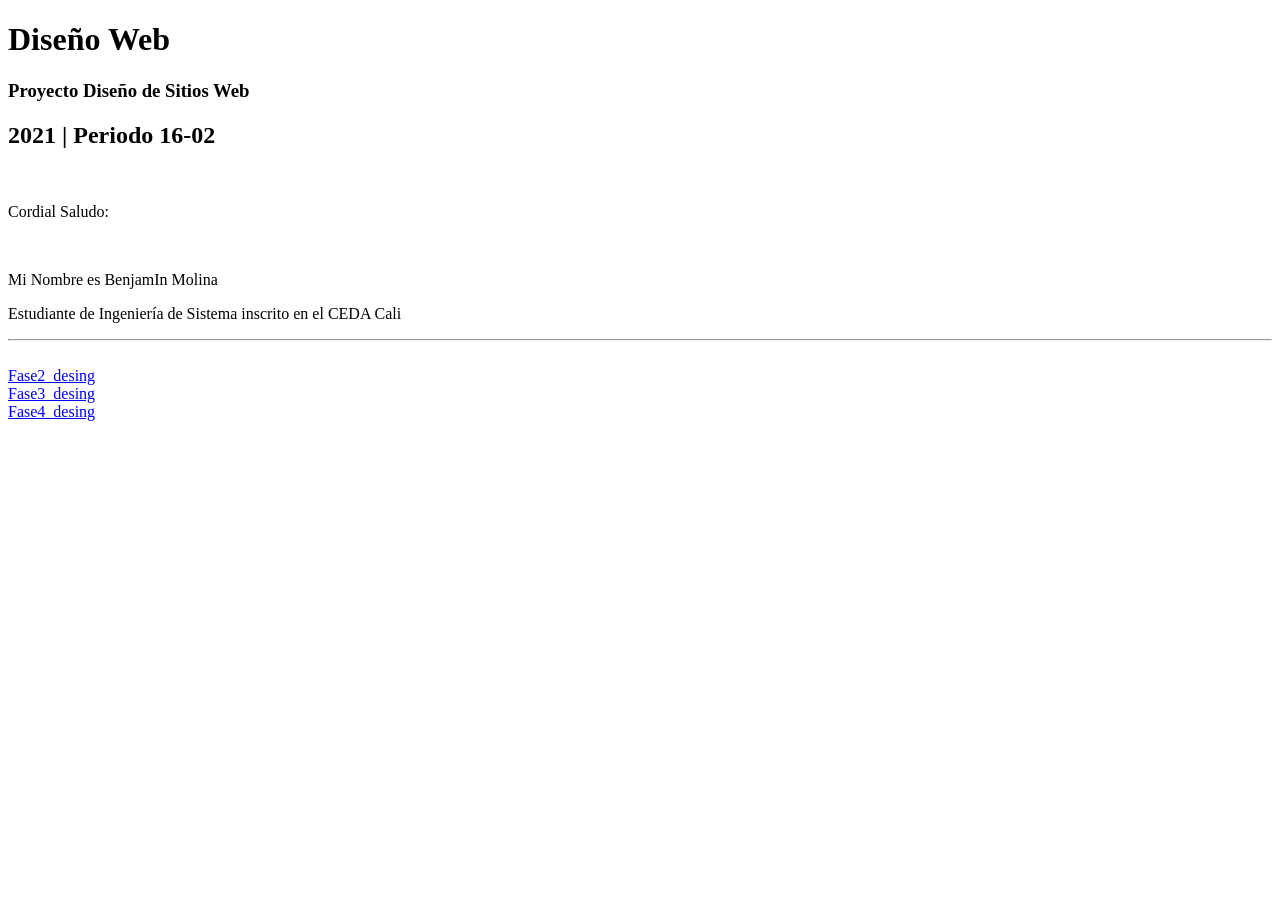
<file: index.html>
<!DOCTYPE html>
<html lang="en">
<head>
    <meta charset="UTF-8">
    <meta http-equiv="X-UA-Compatible" content="IE=edge">
    <meta name="viewport" content="width=device-width, initial-scale=1.0">
    <title>Document</title>
</head>
<body>
    <h1>Diseño Web</h1>
    <h3>Proyecto Diseño de Sitios Web</h3>
    <h2>2021 | Periodo 16-02</h2>
    <br>
    <p>Cordial Saludo:</p>
    <br>
    <p>Mi Nombre es BenjamIn Molina</p>
    <p>Estudiante de Ingeniería de Sistema inscrito en el CEDA Cali</p>
    <hr>
    <br>
     <a href="fase2/design.html">Fase2_desing</a><br>
     <a href="fase3/index.html">Fase3_desing</a><br>
     <a href="fase4/index.html">Fase4_desing</a>
</body>
</html>
</file>
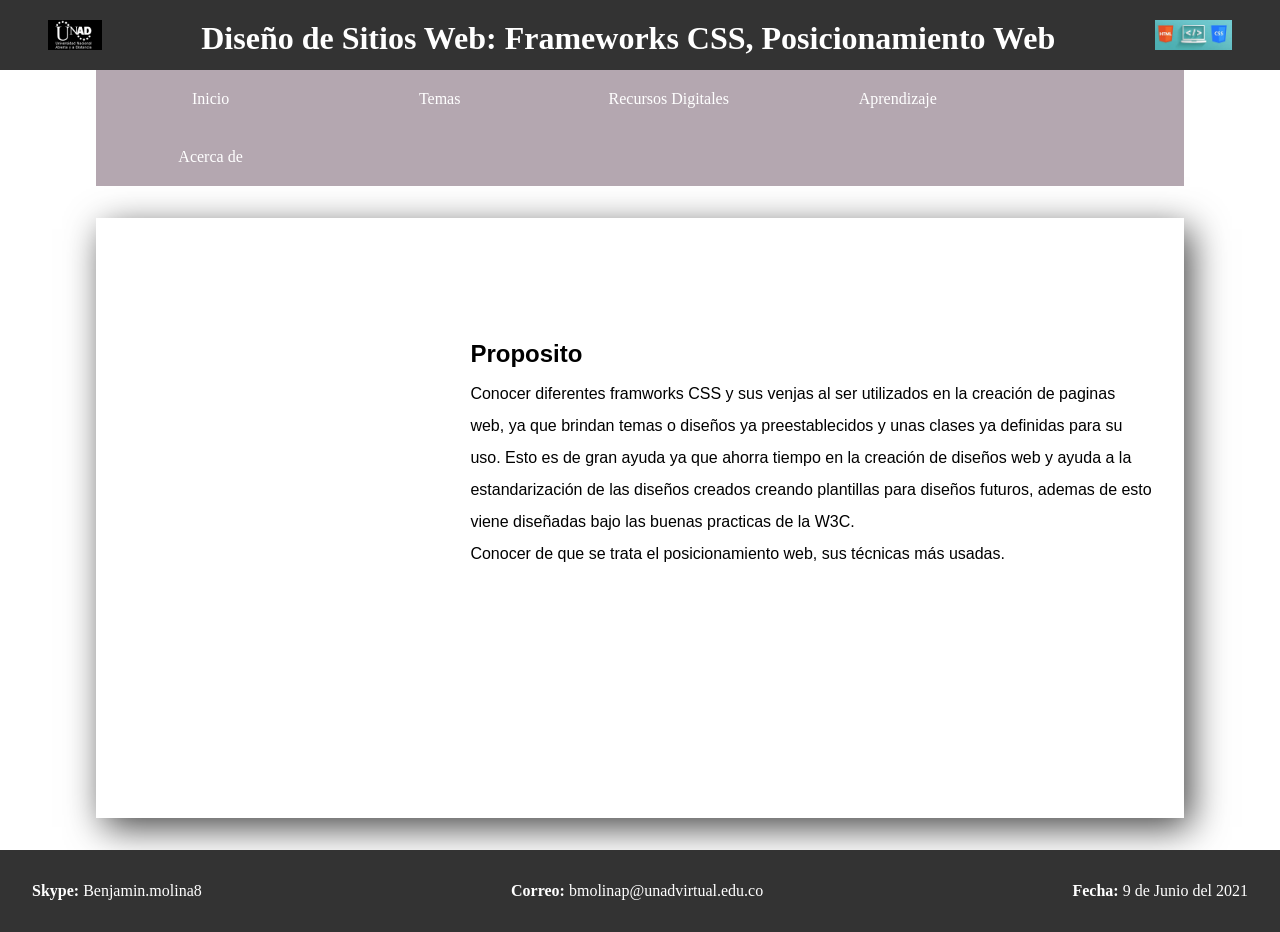
<file: fase3/index.html>
<!DOCTYPE html>
<html lang="en">

<head>
    <meta charset="UTF-8">
    <meta http-equiv="X-UA-Compatible" content="IE=edge">
    <meta name="viewport" content="width=device-width, initial-scale=1.0">
    <link rel="stylesheet" href="css/main.css">
    <link href="https://fonts.googleapis.com/css?family=Lato:300,400,700,900&display=swap" rel="stylesheet">
    <title>Document</title>
</head>

<body>
    <!-- Sección del encabezado -->
    <header>
        <img class="img-h" src="img/logo_unad.png" alt="Imagen de logo">
        <h1>Diseño de Sitios Web: Frameworks CSS, Posicionamiento Web</h1>
        <img class="img-h" src="img/images.jpg" alt="Imagen de logo">
    </header>

    <!-- Barra de menú horizontal -->
    <nav class="navegacion contenedor" >
        <ul>
            <li> <a href="index.html">Inicio</a></li>
            <li><a href="#">Temas</a> 
                <ul>
                    <li><a href="tema1.html"> Tema 1</a></li>
                    <li><a href="tema2.html"> Tema 2</a></li>
                </ul>
            </li>
            <li><a href="#">Recursos Digitales</a> 
                <ul>
                    <li><a href="recurso1.html"> Recurso 1</a></li>
                    <li><a href="recurso2.html"> Recurso 2</a></li>
                </ul>
            </li>
            <li><a href="#"> Aprendizaje</a>
                <ul>
                    <li><a href="actividad1.html">Actividad 1</a></li>
                    <li><a href="actividad2.html">Actividad 2</a></li>
                </ul>
            </li>
            <li><a href="autor.html">Acerca de</a></li>
        </ul>
    </nav>

    <!-- Seccion central -->

    <div class="main">
        <aside>
            <iframe src="https://www.facebook.com/plugins/page.php?href=https%3A%2F%2Fwww.facebook.com%2FUniversidadUNAD%2F&tabs=timeline&width=340&height=500&small_header=true&adapt_container_width=true&hide_cover=false&show_facepile=true&appId" width="340" height="500" style="border:none;overflow:hidden" scrolling="no" frameborder="0" allowfullscreen="true" allow="autoplay; clipboard-write; encrypted-media; picture-in-picture; web-share"></iframe>
        </aside>
        
        <section>
            <article>
                <h2>Proposito</h2>
        <p>Conocer diferentes framworks CSS y sus venjas al ser utilizados en la creación de paginas web, ya que brindan temas o diseños ya 
            preestablecidos y unas clases ya definidas para su uso. Esto es de gran ayuda ya que ahorra tiempo en la creación de diseños web y ayuda a la estandarización de las diseños creados creando plantillas para diseños futuros, ademas de esto viene diseñadas bajo las buenas practicas de la W3C. </p>
        <p>Conocer de que se trata el posicionamiento web, sus técnicas más usadas.</p><br> 
            </article>
                        
            
        </section>
        
    </div>
    <!-- Pie de página -->
   
    <footer >
       
        <p class="footer__texto"><strong>Skype:</strong> Benjamin.molina8</p>
        <p class="footer__texto"><strong>Correo:</strong> bmolinap@unadvirtual.edu.co</p>
        <p class="footer__texto"><strong>Fecha:</strong> 9 de Junio del 2021</p>
       
    </footer>
</body>
</html>
</file>
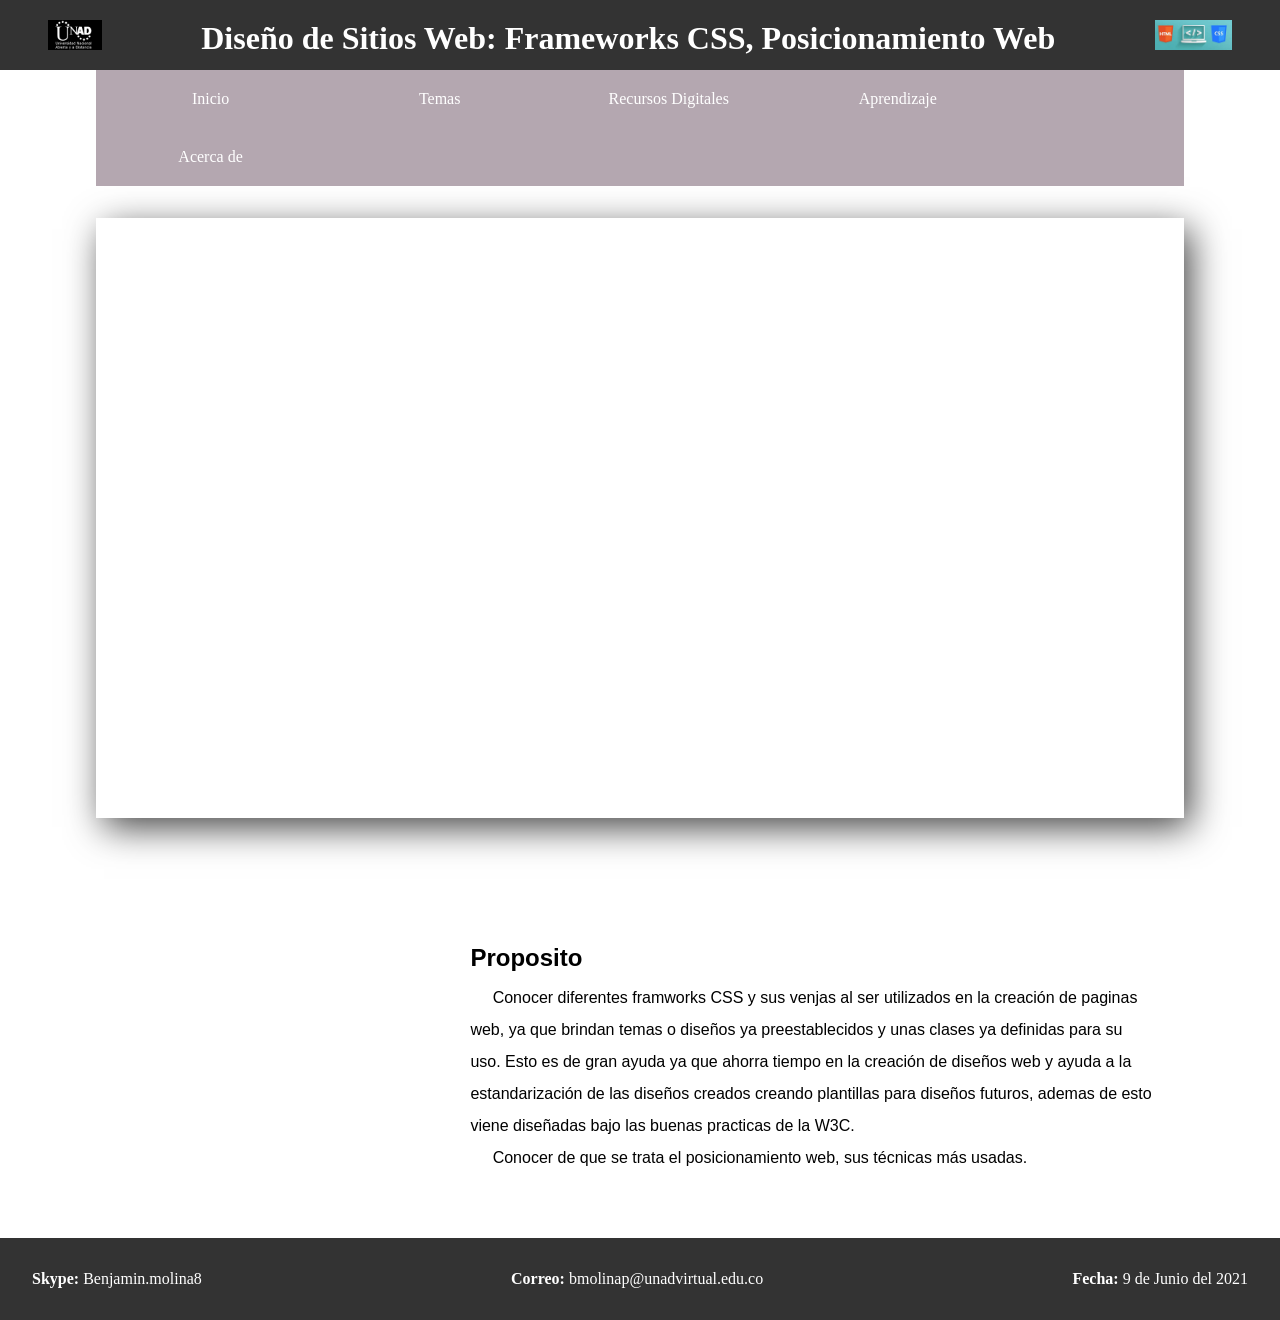
<file: fase4/index.html>
<!DOCTYPE html>
<html lang="en">

<head>
    <meta charset="UTF-8">
    <meta http-equiv="X-UA-Compatible" content="IE=edge">
    <meta name="viewport" content="width=device-width, initial-scale=1.0">
    <link rel="stylesheet" href="css/main.css">
    <link href="https://fonts.googleapis.com/css?family=Lato:300,400,700,900&display=swap" rel="stylesheet">
    <title>Document</title>
</head>

<body>
    <!-- Sección del encabezado -->
    <header>
        <img class="img-h" src="img/logo_unad.png" alt="Imagen de logo">
        <h1>Diseño de Sitios Web: Frameworks CSS, Posicionamiento Web</h1>
        <img class="img-h" src="img/images.jpg" alt="Imagen de logo">
    </header>

    <!-- Barra de menú horizontal -->
    <nav class="navegacion contenedor">
        <ul>
            <li> <a href="index.html">Inicio</a></li>
            <li><a href="#">Temas</a>
                <ul>
                    <li><a href="tema1.html"> Tema 1</a></li>
                    <li><a href="tema2.html"> Tema 2</a></li>
                </ul>
            </li>
            <li><a href="#">Recursos Digitales</a>
                <ul>
                    <li><a href="recurso1.html"> Recurso 1</a></li>
                    <li><a href="recurso2.html"> Recurso 2</a></li>
                </ul>
            </li>
            <li><a href="#"> Aprendizaje</a>
                <ul>
                    <li><a href="actividad1.html">Actividad 1</a></li>
                    <li><a href="actividad2.html">Actividad 2</a></li>
                </ul>
            </li>
            <li><a href="autor.html">Acerca de</a></li>
        </ul>
    </nav>

    <!-- Seccion central -->

    <div class="main">
        <aside>
            <iframe
                src="https://www.facebook.com/plugins/page.php?href=https%3A%2F%2Fwww.facebook.com%2FUniversidadUNAD%2F&tabs=timeline&width=340&height=600&small_header=false&adapt_container_width=true&hide_cover=false&show_facepile=true&appId"
                width="340" height="600" style="border:none;overflow:hidden" scrolling="no" frameborder="0"
                allowfullscreen="true"
                allow="autoplay; clipboard-write; encrypted-media; picture-in-picture; web-share"></iframe>
        </aside>
    <main><!--indica al buscador que esta es la seccion donde lleva la información principal de la pagina-->        
            <article>
                <h2>Proposito</h2>
                <p>&nbsp&nbsp&nbsp&nbsp&nbspConocer diferentes framworks CSS y sus venjas al ser utilizados en la
                    creación de paginas web, ya que brindan temas o diseños ya
                    preestablecidos y unas clases ya definidas para su uso. Esto es de gran ayuda ya que ahorra tiempo
                    en la creación de diseños web y ayuda a la estandarización de las diseños creados creando plantillas
                    para diseños futuros, ademas de esto viene diseñadas bajo las buenas practicas de la W3C. </p>
                <p>&nbsp&nbsp&nbsp&nbsp&nbspConocer de que se trata el posicionamiento web, sus técnicas más usadas.</p>
                <br>
            </article>

    </main>
    </div>
    <!-- Pie de página -->

    <footer>

        <p class="footer__texto"><strong>Skype:</strong> Benjamin.molina8</p>
        <p class="footer__texto"><strong>Correo:</strong> bmolinap@unadvirtual.edu.co</p>
        <p class="footer__texto"><strong>Fecha:</strong> 9 de Junio del 2021</p>

    </footer>
</body>

</html>
</file>
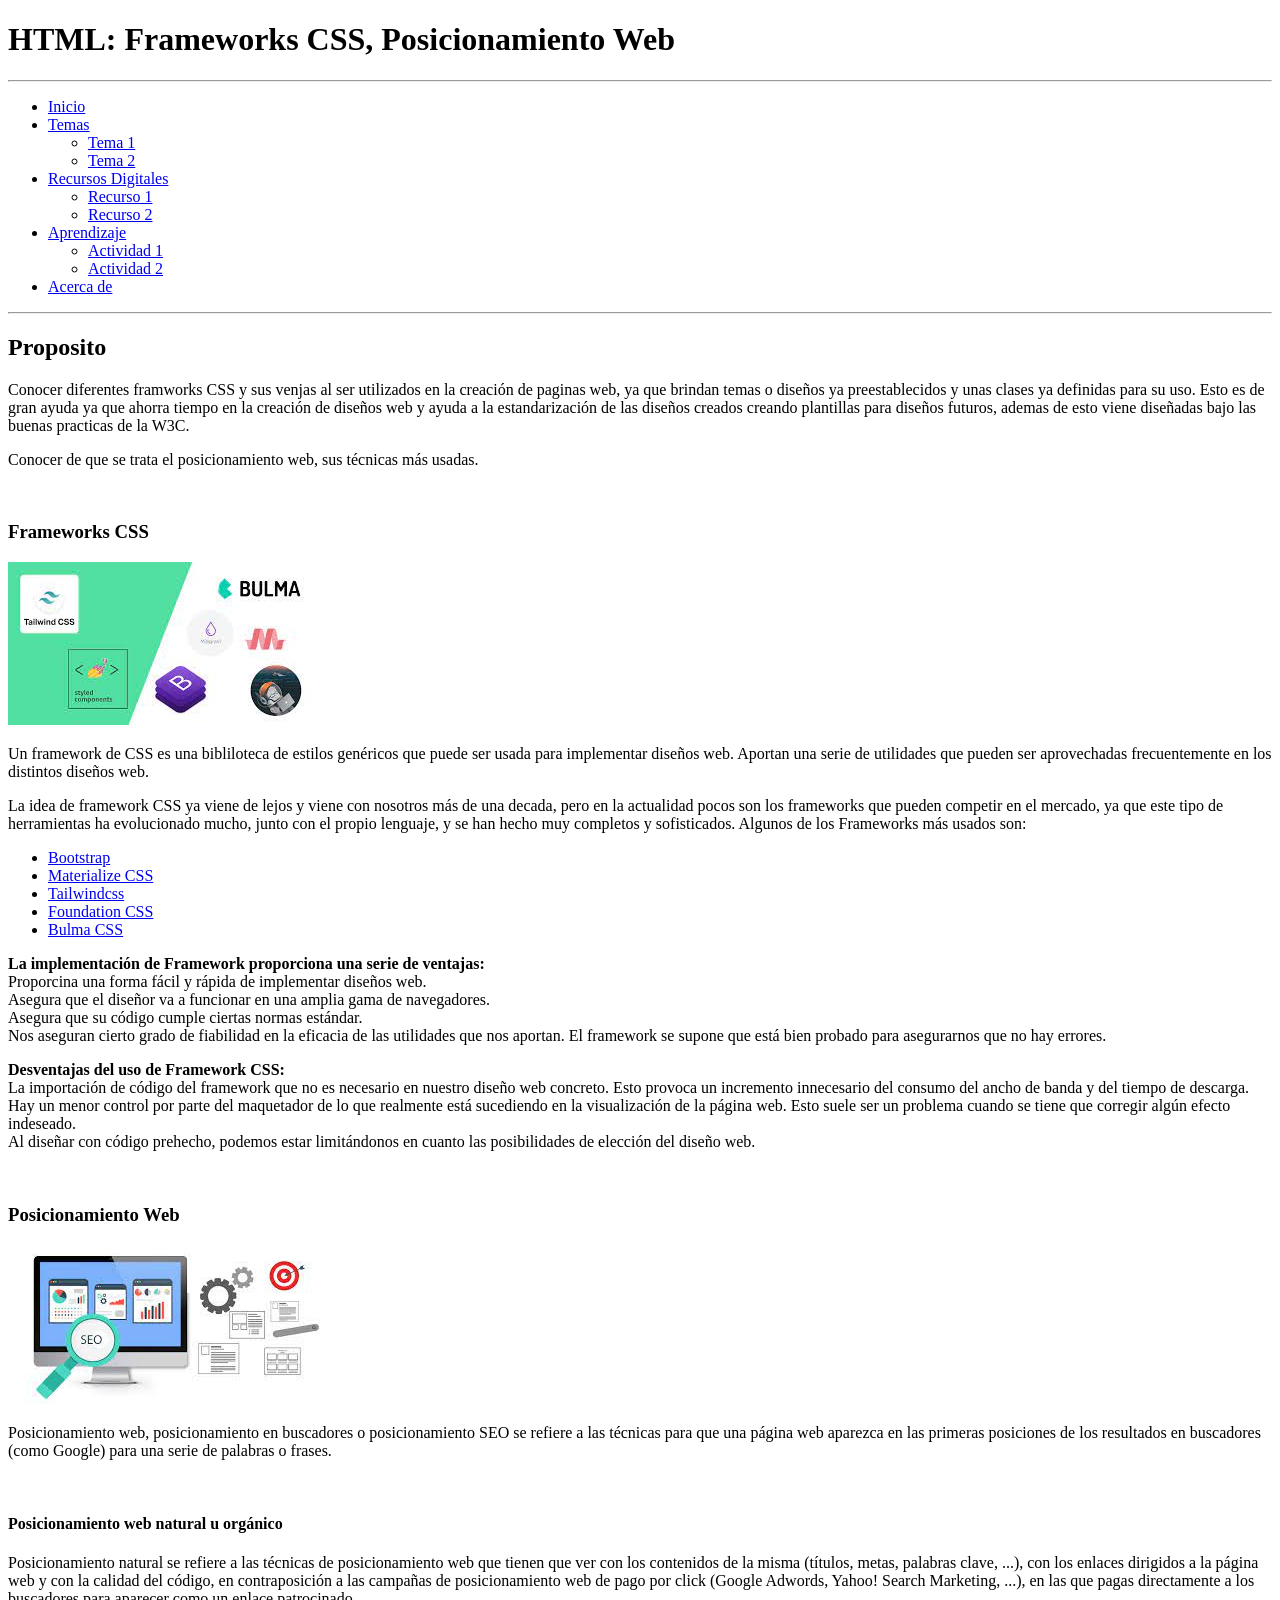
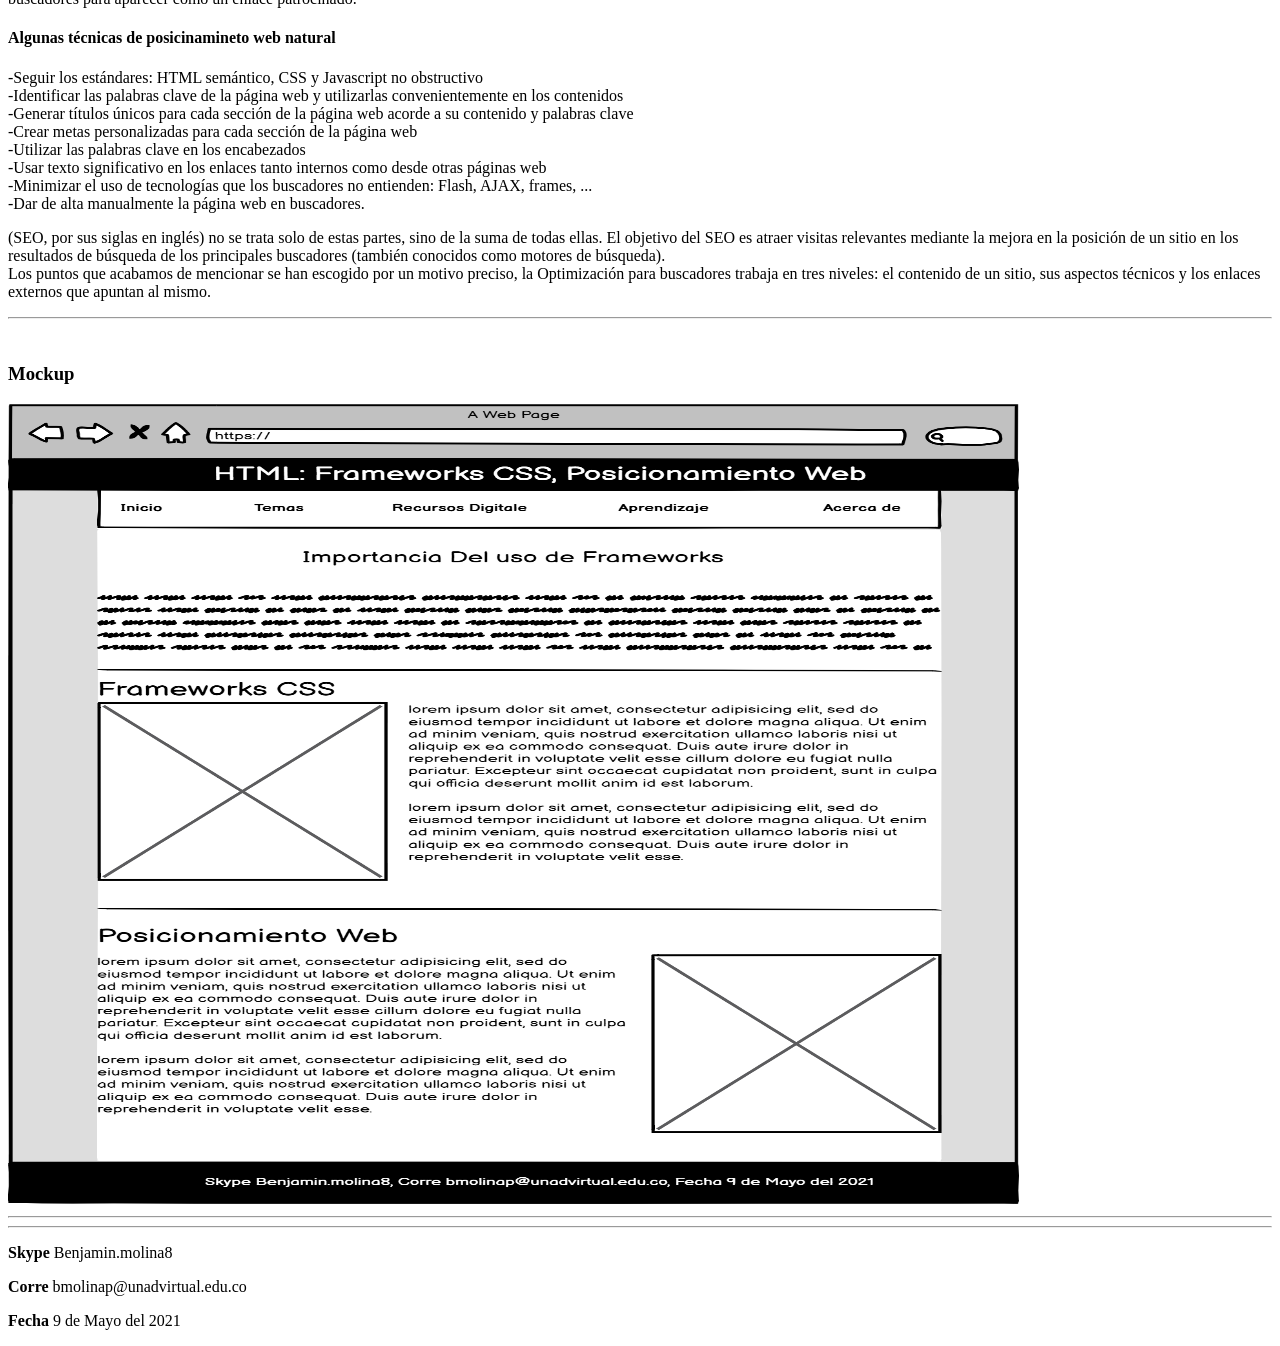
<file: fase2/design.html>
<!DOCTYPE html>
<html lang="en">
<head>
    <meta charset="UTF-8">
    <meta http-equiv="X-UA-Compatible" content="IE=edge">
    <meta name="viewport" content="width=device-width, initial-scale=1.0">
    <title>Fase2_desing</title>
</head>
<body>
    <header>
        <h1>HTML: Frameworks CSS, Posicionamiento Web</h1>
    </header>
<hr>
    <nav>
        <ul>
            <li> <a href="#">Inicio</a></li>
            <li><a href="#">Temas</a> 
                <ul>
                    <li><a href="#"> Tema 1</a></li>
                    <li><a href="#"> Tema 2</a></li>
                </ul>
            </li>
            <li><a href="#">Recursos Digitales</a> 
                <ul>
                    <li><a href="#"> Recurso 1</a></li>
                    <li><a href="#"> Recurso 2</a></li>
                </ul>
            </li>
            <li><a href="#"> Aprendizaje</a>
                <ul>
                    <li><a href="#">Actividad 1</a></li>
                    <li><a href="#">Actividad 2</a></li>
                </ul>
            </li>
            <li><a href="#">Acerca de</a></li>
        </ul>
    </nav>
<hr>    
    <section>
        <h2>Proposito</h2>
        <p>Conocer diferentes framworks CSS y sus venjas al ser utilizados en la creación de paginas web, ya que brindan temas o diseños ya 
            preestablecidos y unas clases ya definidas para su uso. Esto es de gran ayuda ya que ahorra tiempo en la creación de diseños web y ayuda a la estandarización de las diseños creados creando plantillas para diseños futuros, ademas de esto viene diseñadas bajo las buenas practicas de la W3C. </p>
        <p>Conocer de que se trata el posicionamiento web, sus técnicas más usadas.</p>
<br>
            <article>
                <h3>Frameworks CSS</h3>
                <img src="img/framework.jpg" alt="framework">
                <p>Un framework de CSS es una bibliloteca de estilos genéricos que puede ser usada para implementar diseños web.
                Aportan una serie de utilidades que pueden ser aprovechadas frecuentemente en los distintos diseños web.</p>
                <p>La idea de framework CSS ya viene de lejos y viene con nosotros más de una decada, pero en la actualidad pocos son los frameworks que pueden competir en el mercado, ya que este tipo de herramientas ha evolucionado mucho, junto con el propio lenguaje, y se han hecho muy completos y sofisticados. Algunos de los Frameworks más usados son:</p>
               <ul>
                   <li><a href="https://getbootstrap.com/">Bootstrap</a></li>
                   <li><a href="https://materializecss.com/">Materialize CSS</a></li>
                   <li><a href="https://tailwindcss.com/">Tailwindcss</a> </li>
                   <li><a href="https://get.foundation/sites/docs-v5/css.html">Foundation CSS</a> </li>
                   <li><a href="https://bulma.io/">Bulma CSS</a> </li>
               </ul>
               <p> <strong>La implementación de Framework proporciona una serie de ventajas:</strong>  <br>
                   Proporcina una forma fácil y rápida de implementar diseños web. <br>
                   Asegura que el diseñor va a funcionar en una amplia gama de navegadores. <br>
                   Asegura que su código cumple ciertas normas estándar. <br>
                   Nos aseguran cierto grado de fiabilidad en la eficacia de las utilidades que nos aportan. El framework se supone que está bien probado para asegurarnos que no hay errores.</p> 
                
                <p><strong>Desventajas del uso de Framework CSS:</strong> <br>
                    La importación de código del framework que no es necesario en nuestro diseño web concreto. Esto provoca un incremento innecesario del consumo del ancho de banda y del tiempo de descarga. <br>
                    Hay un menor control por parte del maquetador de lo que realmente está sucediendo en la visualización de la página web. Esto suele ser un problema cuando se tiene que corregir algún efecto indeseado. <br>
                    Al diseñar con código prehecho, podemos estar limitándonos en cuanto las posibilidades de elección del diseño web.</p>   
                
            </article>
<br>
            <article>
                <h3>Posicionamiento Web</h3>
                <img src="img/posicionamiento.jpg" alt="posicionamiento web SEO">
                <p>Posicionamiento web, posicionamiento en buscadores o posicionamiento SEO se refiere a las técnicas para que una página web aparezca en las primeras posiciones de los resultados en buscadores (como Google) para una serie de palabras o frases.</p><br>

                <h4>Posicionamiento web natural u orgánico</h4>
                <p>Posicionamiento natural se refiere a las técnicas de posicionamiento web que tienen que ver con los contenidos de la misma (títulos, metas, palabras clave, ...), con los enlaces dirigidos a la página web y con la calidad del código, en contraposición a las campañas de posicionamiento web de pago por click (Google Adwords, Yahoo! Search Marketing, ...), en las que pagas directamente a los buscadores para aparecer como un enlace patrocinado.</p>

                <h4>Algunas técnicas de posicinamineto web natural</h4>
                <p>
                    -Seguir los estándares: HTML semántico, CSS y Javascript no obstructivo <br>
                    -Identificar las palabras clave de la página web y utilizarlas convenientemente en los contenidos <br>
                    -Generar títulos únicos para cada sección de la página web acorde a su contenido y palabras clave <br>
                    -Crear metas personalizadas para cada sección de la página web <br>
                    -Utilizar las palabras clave en los encabezados <br>
                    -Usar texto significativo en los enlaces tanto internos como desde otras páginas web <br>
                    -Minimizar el uso de tecnologías que los buscadores no entienden: Flash, AJAX, frames, ... <br>
                    -Dar de alta manualmente la página web en buscadores.
                </p>

                <p>(SEO, por sus siglas en inglés) no se trata solo de estas partes, sino de la suma de todas ellas. El objetivo del SEO es atraer visitas relevantes mediante la mejora en la posición de un sitio en los resultados de búsqueda de los principales buscadores (también conocidos como motores de búsqueda). <br> Los puntos que acabamos de mencionar se han escogido por un motivo preciso, la Optimización para buscadores trabaja en tres niveles: el contenido de un sitio, sus aspectos técnicos y los enlaces externos que apuntan al mismo.</p>                     
            </article>
    </section>
    <hr>
    <br>
        <h3>Mockup</h3>
        <img src="img/mockup.png" alt="Muckup o ilustración del diseño deseable"width="80%" height="800px">

<hr>

<!--<section>
    <h3><strong>Bibliografía</strong></h3>
    <p>Recio García, J. A. (2016). HTML5, CSS3 y JQuery: curso práctico. RA-MA Editorial. https://elibro-net.bibliotecavirtual.unad.edu.co/es/ereader/unad/106494?page=186</p>
    <p>desarrolloweb. (15 de 05 de 2021). desarrolloweb.com. Obtenido de desarrolloweb.com: https://desarrolloweb.com/colecciones/frameworks-css</p>
    <p>A Pedrós Piñón, M. (2018). Manual SEO: posicionamiento web en Google para un marketing más eficaz. Madrid, Spain: Bubok Publishing S.L. Recuperado de https://elibro-net.bibliotecavirtual.unad.edu.co/es/ereader/unad/51300?page=12.</p>
    <p>arume. (1 de 04 de 2019). arumeinformatica.es. Obtenido de arumeinformatica.es: https://www.arumeinformatica.es/blog/posicionamiento-web-seo/</p>
</section>--> 
<hr>
    <footer>
        <p><strong>Skype</strong> Benjamin.molina8</p>
        <p><strong>Corre</strong> bmolinap@unadvirtual.edu.co</p>
        <p><strong>Fecha</strong> 9 de Mayo del 2021</p>
    </footer>
</body>
</html>
</file>
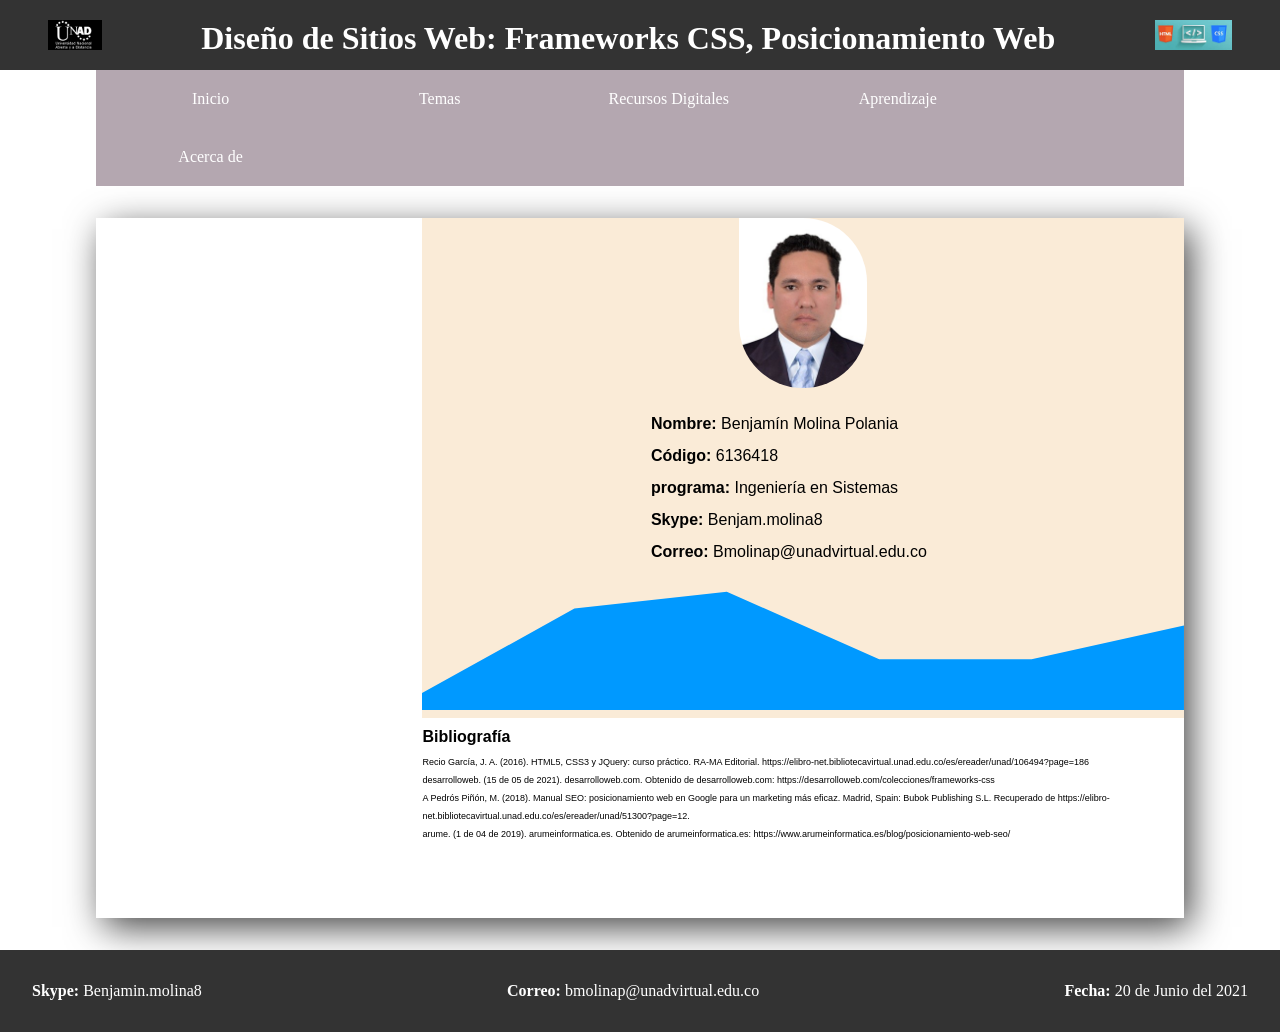
<file: fase3/autor.html>
<!DOCTYPE html>
<html lang="en">

<head>
    <meta charset="UTF-8">
    <meta http-equiv="X-UA-Compatible" content="IE=edge">
    <meta name="viewport" content="width=device-width, initial-scale=1.0">
    <link rel="stylesheet" href="css/main.css">
    <link href="https://fonts.googleapis.com/css?family=Lato:300,400,700,900&display=swap" rel="stylesheet">
    <title>Document</title>
</head>

<body>
    <!-- Sección del encabezado -->
    <header>
        <img class="img-h" src="img/logo_unad.png" alt="Imagen de logo">
        <h1>Diseño de Sitios Web: Frameworks CSS, Posicionamiento Web</h1>
        <img class="img-h" src="img/images.jpg" alt="Imagen de logo">
    </header>

    <!-- Barra de menú horizontal -->
    <nav class="navegacion contenedor">
        <ul>
            <li> <a href="index.html">Inicio</a></li>
            <li><a href="#">Temas</a>
                <ul>
                    <li><a href="tema1.html"> Tema 1</a></li>
                    <li><a href="tema2.html"> Tema 2</a></li>
                </ul>
            </li>
            <li><a href="#">Recursos Digitales</a>
                <ul>
                    <li><a href="recurso1.html"> Recurso 1</a></li>
                    <li><a href="recurso2.html"> Recurso 2</a></li>
                </ul>
            </li>
            <li><a href="#"> Aprendizaje</a>
                <ul>
                    <li><a href="actividad1.html">Actividad 1</a></li>
                    <li><a href="actividad2.html">Actividad 2</a></li>
                </ul>
            </li>
            <li><a href="autor.html">Acerca de</a></li>
        </ul>
    </nav>

    <!-- Seccion central -->

    <div class="main-autor">
        <aside>
            <iframe
                src="https://www.facebook.com/plugins/page.php?href=https%3A%2F%2Fwww.facebook.com%2FUniversidadUNAD%2F&tabs=timeline&width=340&height=500&small_header=true&adapt_container_width=true&hide_cover=false&show_facepile=true&appId"
                width="340" height="500" style="border:none;overflow:hidden" scrolling="no" frameborder="0"
                allowfullscreen="true"
                allow="autoplay; clipboard-write; encrypted-media; picture-in-picture; web-share"></iframe>
        </aside>

        <section class="section-autor">

            <img class="img-autor" src="img/Benjamin.jpg" alt="Foto autor">
            <div class="texto">
                <p class="text"> <span>Nombre:</span> Benjamín Molina Polania</p>
                <p class="text"> <span>Código:</span> 6136418</p>
                <p class="text"> <span>programa:</span> Ingeniería en Sistemas</p>
                <p class="text"> <span>Skype:</span> Benjam.molina8</p>
                <p class="text"> <span>Correo:</span> Bmolinap@unadvirtual.edu.co</p>
            </div>
            <div class="ondas">
                <img src="img/wave.svg" alt="ondas">
            </div>

            <h4>Bibliografía</h4>
            <p class="texto1">Recio García, J. A. (2016). HTML5, CSS3 y JQuery: curso práctico. RA-MA Editorial.
                https://elibro-net.bibliotecavirtual.unad.edu.co/es/ereader/unad/106494?page=186</p>
            <p class="texto1">desarrolloweb. (15 de 05 de 2021). desarrolloweb.com. Obtenido de desarrolloweb.com:
                https://desarrolloweb.com/colecciones/frameworks-css</p>
            <p class="texto1">A Pedrós Piñón, M. (2018). Manual SEO: posicionamiento web en Google para un marketing más
                eficaz. Madrid, Spain: Bubok Publishing S.L. Recuperado de
                https://elibro-net.bibliotecavirtual.unad.edu.co/es/ereader/unad/51300?page=12.</p>
            <p class="texto1">arume. (1 de 04 de 2019). arumeinformatica.es. Obtenido de arumeinformatica.es:
                https://www.arumeinformatica.es/blog/posicionamiento-web-seo/</p>

        </section>

    </div>
    <!-- Pie de página -->

    <footer>

        <p class="footer__texto"><strong>Skype:</strong> Benjamin.molina8</p>
        <p class="footer__texto"><strong>Correo:</strong> bmolinap@unadvirtual.edu.co</p>
        <p class="footer__texto"><strong>Fecha:</strong> 20 de Junio del 2021</p>

    </footer>
</body>

</html>
</file>
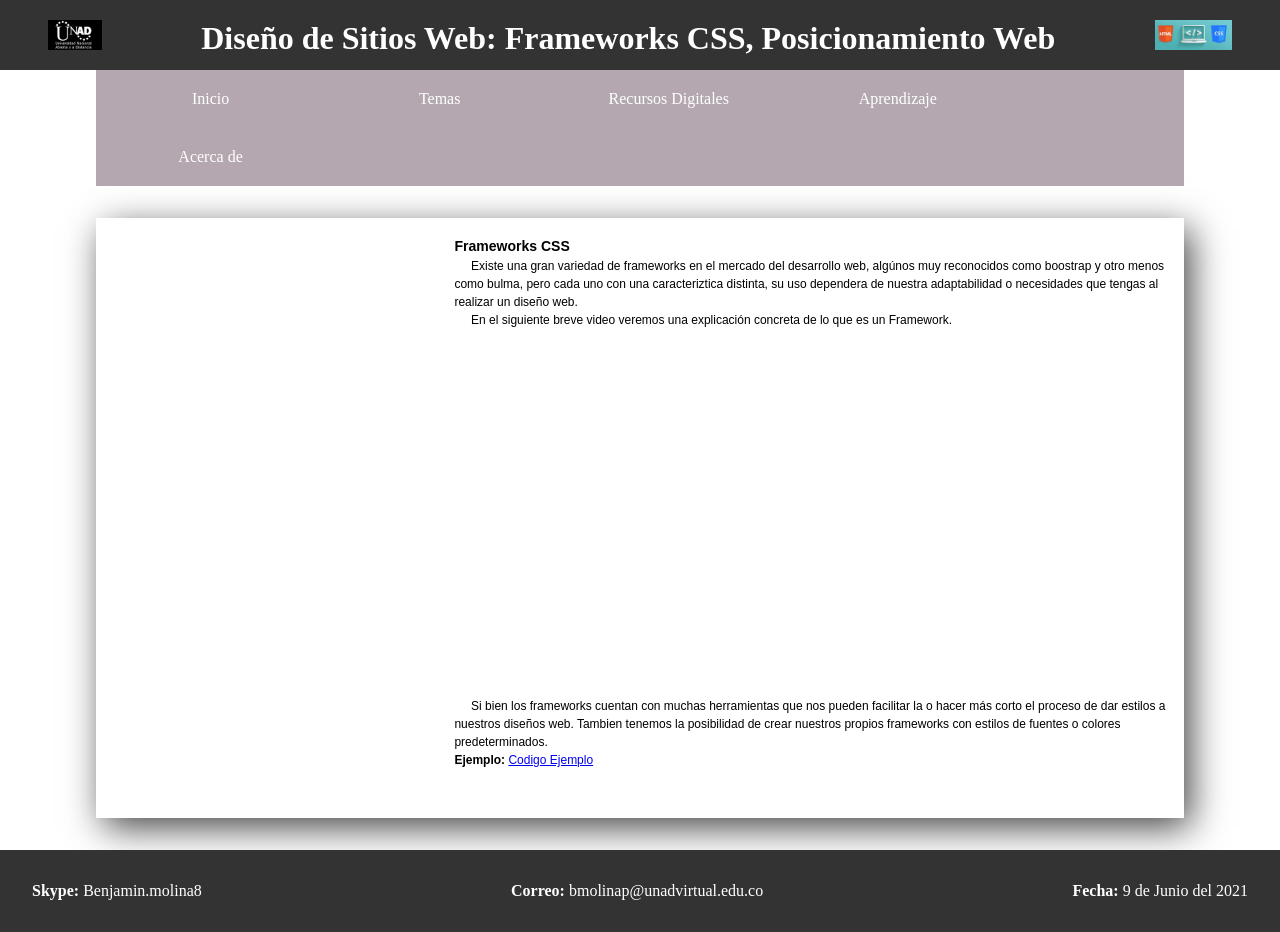
<file: fase3/recurso1.html>
<!DOCTYPE html>
<html lang="en">

<head>
    <meta charset="UTF-8">
    <meta http-equiv="X-UA-Compatible" content="IE=edge">
    <meta name="viewport" content="width=device-width, initial-scale=1.0">
    <link rel="stylesheet" href="css/main.css">
    <link href="https://fonts.googleapis.com/css?family=Lato:300,400,700,900&display=swap" rel="stylesheet">
    <title>Document</title>
</head>

<body>
    <!-- Sección del encabezado -->
    <header>
        <img class="img-h" src="img/logo_unad.png" alt="Imagen de logo">
        <h1>Diseño de Sitios Web: Frameworks CSS, Posicionamiento Web</h1>
        <img class="img-h" src="img/images.jpg" alt="Imagen de logo">
    </header>

    <!-- Barra de menú horizontal -->
    <nav class="navegacion contenedor" >
        <ul>
            <li> <a href="index.html">Inicio</a></li>
            <li><a href="#">Temas</a> 
                <ul>
                    <li><a href="tema1.html"> Tema 1</a></li>
                    <li><a href="tema2.html"> Tema 2</a></li>
                </ul>
            </li>
            <li><a href="#">Recursos Digitales</a> 
                <ul>
                    <li><a href="recurso1.html"> Recurso 1</a></li>
                    <li><a href="recurso2.html"> Recurso 2</a></li>
                </ul>
            </li>
            <li><a href="#"> Aprendizaje</a>
                <ul>
                    <li><a href="actividad1.html">Actividad 1</a></li>
                    <li><a href="actividad2.html">Actividad 2</a></li>
                </ul>
            </li>
            <li><a href="autor.html">Acerca de</a></li>
        </ul>
    </nav>

    <!-- Seccion central -->

    <div class="main">
        <aside>
            <iframe src="https://www.facebook.com/plugins/page.php?href=https%3A%2F%2Fwww.facebook.com%2FUniversidadUNAD%2F&tabs=timeline&width=340&height=500&small_header=true&adapt_container_width=true&hide_cover=false&show_facepile=true&appId" width="340" height="500" style="border:none;overflow:hidden" scrolling="no" frameborder="0" allowfullscreen="true" allow="autoplay; clipboard-write; encrypted-media; picture-in-picture; web-share"></iframe>
        </aside>
        
        <section>           
            <article class="iframe">
                <h3>Frameworks CSS</h3>
                <p>&nbsp;&nbsp;&nbsp;&nbsp;&nbsp;Existe una gran variedad de frameworks en el mercado del desarrollo web, algúnos muy reconocidos 
                    como boostrap y otro menos como bulma, pero cada uno con una caracteriztica distinta, 
                    su uso dependera de nuestra adaptabilidad o necesidades que tengas al realizar un diseño web. <br>
                    &nbsp;&nbsp;&nbsp;&nbsp;&nbsp;En el siguiente breve video veremos una explicación concreta de lo que es un Framework.
                </p>
                <br>
                <br>
                <iframe width="590" height="309" 
                src="https://www.youtube.com/embed/I_-H72yY0ZQ" 
                title="YouTube video player" frameborder="0" allow="accelerometer; autoplay; clipboard-write; encrypted-media; gyroscope; picture-in-picture" allowfullscreen>
                </iframe>
            <br>
            <br>
            <p>&nbsp;&nbsp;&nbsp;&nbsp;&nbsp;Si bien los frameworks cuentan con muchas herramientas que nos pueden 
                facilitar la o hacer más corto el proceso de dar estilos a nuestros diseños web. Tambien tenemos la
                posibilidad de crear nuestros propios frameworks con estilos de fuentes o colores predeterminados. <br>
                <strong>Ejemplo:</strong> 
                <a href="../fase3/pdf/framework.pdf" target="_black">Codigo Ejemplo</a>
            </p>
            
            </article>       
            
        </section>
        
    </div>
    <!-- Pie de página -->
   
    <footer >
       
        <p class="footer__texto"><strong>Skype:</strong> Benjamin.molina8</p>
        <p class="footer__texto"><strong>Correo:</strong> bmolinap@unadvirtual.edu.co</p>
        <p class="footer__texto"><strong>Fecha:</strong> 9 de Junio del 2021</p>
       
    </footer>
</body>
</html>
</file>
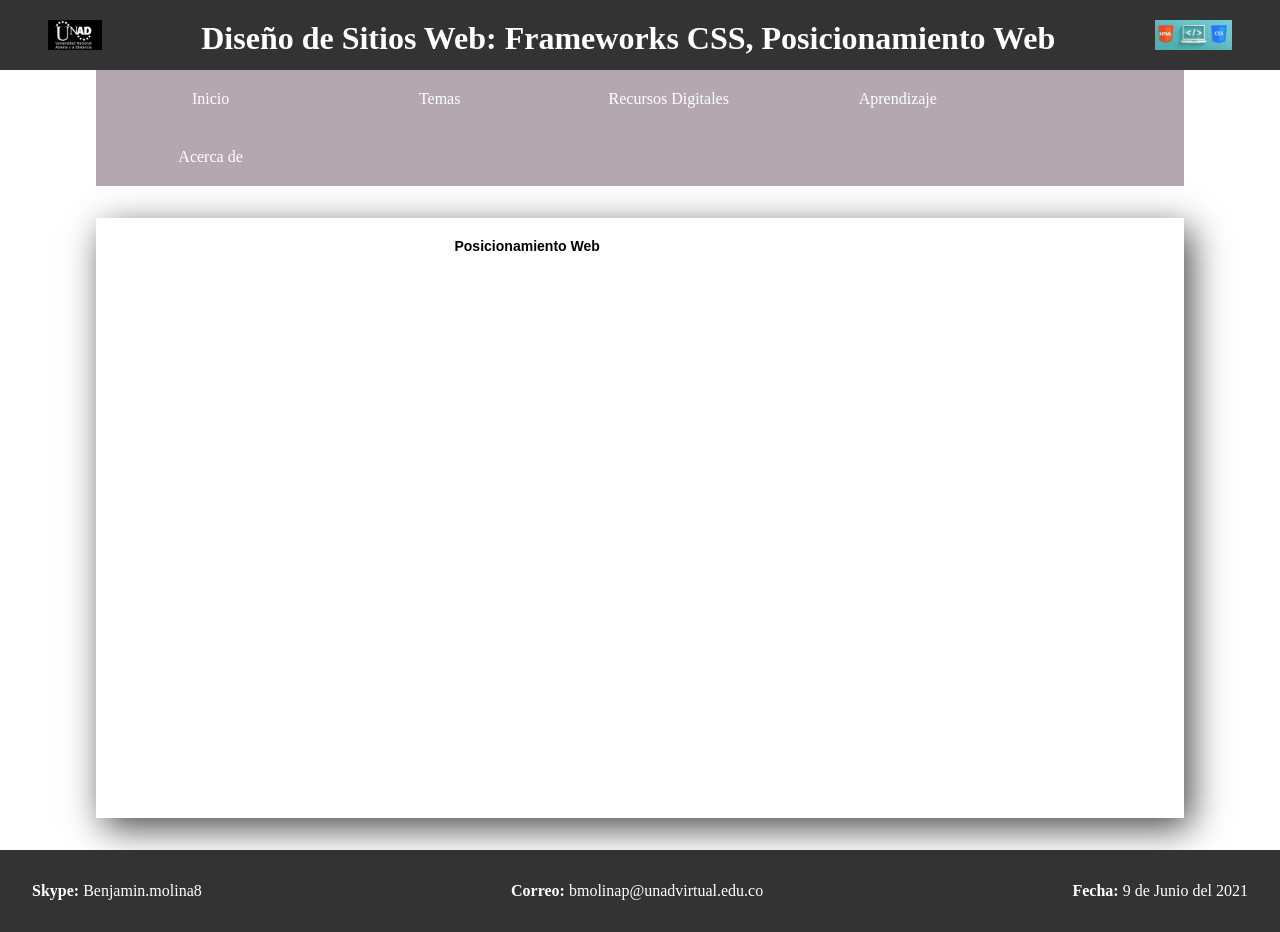
<file: fase3/recurso2.html>
<!DOCTYPE html>
<html lang="en">

<head>
    <meta charset="UTF-8">
    <meta http-equiv="X-UA-Compatible" content="IE=edge">
    <meta name="viewport" content="width=device-width, initial-scale=1.0">
    <link rel="stylesheet" href="css/main.css">
    <link href="https://fonts.googleapis.com/css?family=Lato:300,400,700,900&display=swap" rel="stylesheet">
    <title>Document</title>
</head>

<body>
    <!-- Sección del encabezado -->
    <header>
        <img class="img-h" src="img/logo_unad.png" alt="Imagen de logo">
        <h1>Diseño de Sitios Web: Frameworks CSS, Posicionamiento Web</h1>
        <img class="img-h" src="img/images.jpg" alt="Imagen de logo">
    </header>

    <!-- Barra de menú horizontal -->
    <nav class="navegacion contenedor" >
        <ul>
            <li> <a href="index.html">Inicio</a></li>
            <li><a href="#">Temas</a> 
                <ul>
                    <li><a href="tema1.html"> Tema 1</a></li>
                    <li><a href="tema2.html"> Tema 2</a></li>
                </ul>
            </li>
            <li><a href="#">Recursos Digitales</a> 
                <ul>
                    <li><a href="recurso1.html"> Recurso 1</a></li>
                    <li><a href="recurso2.html"> Recurso 2</a></li>
                </ul>
            </li>
            <li><a href="#"> Aprendizaje</a>
                <ul>
                    <li><a href="actividad1.html">Actividad 1</a></li>
                    <li><a href="actividad2.html">Actividad 2</a></li>
                </ul>
            </li>
            <li><a href="autor.html">Acerca de</a></li>
        </ul>
    </nav>

    <!-- Seccion central -->

    <div class="main">
        <aside>
            <iframe src="https://www.facebook.com/plugins/page.php?href=https%3A%2F%2Fwww.facebook.com%2FUniversidadUNAD%2F&tabs=timeline&width=340&height=500&small_header=true&adapt_container_width=true&hide_cover=false&show_facepile=true&appId" width="340" height="500" style="border:none;overflow:hidden" scrolling="no" frameborder="0" allowfullscreen="true" allow="autoplay; clipboard-write; encrypted-media; picture-in-picture; web-share"></iframe>
        </aside>
        
        <section>           
            <article class="iframe">
                <h3>Posicionamiento Web</h3>
                <iframe width="690" height="409" 
                src="https://www.youtube.com/embed/bdUS3wjTzdE" 
                title="YouTube video player" frameborder="0" allow="accelerometer; autoplay; clipboard-write; encrypted-media; gyroscope; picture-in-picture" allowfullscreen></iframe>
            </article>       
            
        </section>
        
    </div>
    <!-- Pie de página -->
   
    <footer >
       
        <p class="footer__texto"><strong>Skype:</strong> Benjamin.molina8</p>
        <p class="footer__texto"><strong>Correo:</strong> bmolinap@unadvirtual.edu.co</p>
        <p class="footer__texto"><strong>Fecha:</strong> 9 de Junio del 2021</p>
       
    </footer>
</body>
</html>
</file>
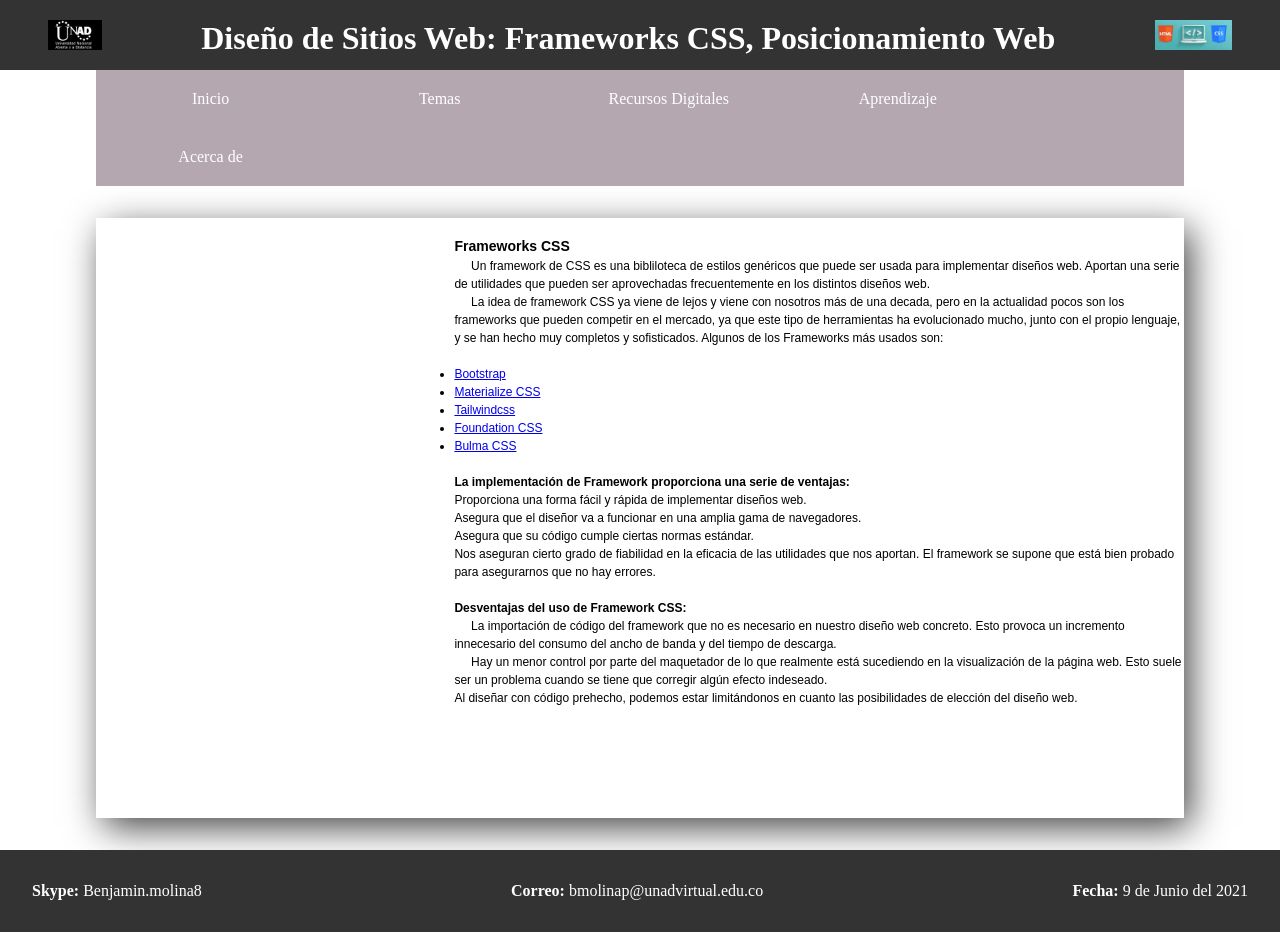
<file: fase3/tema1.html>
<!DOCTYPE html>
<html lang="en">

<head>
    <meta charset="UTF-8">
    <meta http-equiv="X-UA-Compatible" content="IE=edge">
    <meta name="viewport" content="width=device-width, initial-scale=1.0">
    <link rel="stylesheet" href="css/main.css">
    <link href="https://fonts.googleapis.com/css?family=Lato:300,400,700,900&display=swap" rel="stylesheet">
    <title>Document</title>
</head>

<body>
    <!-- Sección del encabezado -->
    <header>
        <img class="img-h" src="img/logo_unad.png" alt="Imagen de logo">
        <h1>Diseño de Sitios Web: Frameworks CSS, Posicionamiento Web</h1>
        <img class="img-h" src="img/images.jpg" alt="Imagen de logo">
    </header>

    <!-- Barra de menú horizontal -->
    <nav class="navegacion contenedor" >
        <ul>
            <li> <a href="index.html">Inicio</a></li>
            <li><a href="#">Temas</a> 
                <ul>
                    <li><a href="tema1.html"> Tema 1</a></li>
                    <li><a href="tema2.html"> Tema 2</a></li>
                </ul>
            </li>
            <li><a href="#">Recursos Digitales</a> 
                <ul>
                    <li><a href="recurso1.html"> Recurso 1</a></li>
                    <li><a href="recurso2.html"> Recurso 2</a></li>
                </ul>
            </li>
            <li><a href="#"> Aprendizaje</a>
                <ul>
                    <li><a href="actividad1.html">Actividad 1</a></li>
                    <li><a href="actividad2.html">Actividad 2</a></li>
                </ul>
            </li>
            <li><a href="autor.html">Acerca de</a></li>
        </ul>
    </nav>

    <!-- Seccion central -->

    <div class="main">
        <aside>
            <iframe src="https://www.facebook.com/plugins/page.php?href=https%3A%2F%2Fwww.facebook.com%2FUniversidadUNAD%2F&tabs=timeline&width=340&height=500&small_header=true&adapt_container_width=true&hide_cover=false&show_facepile=true&appId" width="340" height="500" style="border:none;overflow:hidden" scrolling="no" frameborder="0" allowfullscreen="true" allow="autoplay; clipboard-write; encrypted-media; picture-in-picture; web-share"></iframe>
        </aside>
        
        <section>           
            <article class="iframe">
                <h3>Frameworks CSS</h3>
                <p>&nbsp;&nbsp;&nbsp;&nbsp;&nbsp;Un framework de CSS es una bibliloteca de estilos genéricos que puede ser usada para implementar diseños web.
                Aportan una serie de utilidades que pueden ser aprovechadas frecuentemente en los distintos diseños web.</p>
                <p>&nbsp;&nbsp;&nbsp;&nbsp;&nbsp;La idea de framework CSS ya viene de lejos y viene con nosotros más de una decada, pero en la actualidad pocos son los frameworks que pueden competir en el mercado, ya que este tipo de herramientas ha evolucionado mucho, junto con el propio lenguaje, y se han hecho muy completos y sofisticados. Algunos de los Frameworks más usados son:</p>
               <br>
                <ul>
                   <li><a href="https://getbootstrap.com/" target="_blank">Bootstrap</a> </li>
                   <li><a href="https://materializecss.com/" target="_blank">Materialize CSS</a></li>
                   <li><a href="https://tailwindcss.com/" target="_blank">Tailwindcss</a> </li>
                   <li><a href="https://get.foundation/sites/docs-v5/css.html" target="_blank">Foundation CSS</a> </li>
                   <li><a href="https://bulma.io/" target="_blank">Bulma CSS</a> </li>
               </ul>
               <br>
               <p> <strong>La implementación de Framework proporciona una serie de ventajas:</strong>  <br>
               Proporciona una forma fácil y rápida de implementar diseños web. <br>
               Asegura que el diseñor va a funcionar en una amplia gama de navegadores. <br>
               Asegura que su código cumple ciertas normas estándar. <br>
               Nos aseguran cierto grado de fiabilidad en la eficacia de las utilidades que nos aportan. El framework se supone que está bien probado para asegurarnos que no hay errores.</p> 
                <br>
                <p><strong>Desventajas del uso de Framework CSS:</strong> <br>
                    &nbsp;&nbsp;&nbsp;&nbsp;&nbsp;La importación de código del framework que no es necesario en nuestro diseño web concreto. Esto provoca un incremento innecesario del consumo del ancho de banda y del tiempo de descarga. <br>
                    &nbsp;&nbsp;&nbsp;&nbsp;&nbsp;Hay un menor control por parte del maquetador de lo que realmente está sucediendo en la visualización de la página web. Esto suele ser un problema cuando se tiene que corregir algún efecto indeseado. <br>
                    Al diseñar con código prehecho, podemos estar limitándonos en cuanto las posibilidades de elección del diseño web.</p>  
                   
                </article>       
            
        </section>
        
    </div>
    <!-- Pie de página -->
   
    <footer >
       
        <p class="footer__texto"><strong>Skype:</strong> Benjamin.molina8</p>
        <p class="footer__texto"><strong>Correo:</strong> bmolinap@unadvirtual.edu.co</p>
        <p class="footer__texto"><strong>Fecha:</strong> 9 de Junio del 2021</p>
       
    </footer>
</body>
</html>
</file>
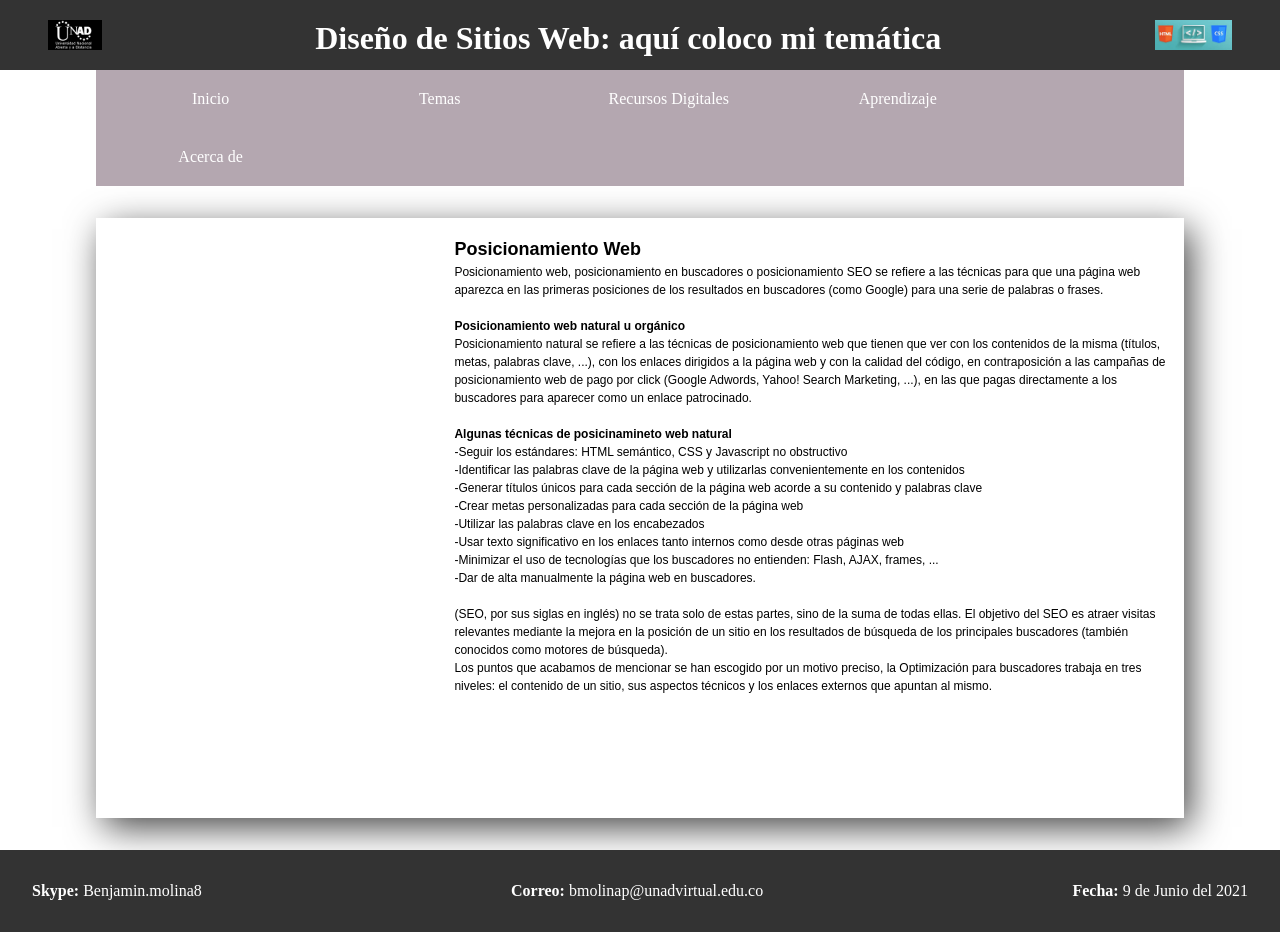
<file: fase3/tema2.html>
<!DOCTYPE html>
<html lang="en">

<head>
    <meta charset="UTF-8">
    <meta http-equiv="X-UA-Compatible" content="IE=edge">
    <meta name="viewport" content="width=device-width, initial-scale=1.0">
    <link rel="stylesheet" href="css/main.css">
    <link href="https://fonts.googleapis.com/css?family=Lato:300,400,700,900&display=swap" rel="stylesheet">
    <title>Document</title>
</head>

<body>
    <!-- Sección del encabezado -->
    <header>
        <img class="img-h" src="img/logo_unad.png" alt="Imagen de logo">
        <h1>Diseño de Sitios Web: aquí coloco mi temática</h1>
        <img class="img-h" src="img/images.jpg" alt="Imagen de logo">
    </header>

    <!-- Barra de menú horizontal -->
    <nav class="navegacion contenedor" >
        <ul>
            <li> <a href="index.html">Inicio</a></li>
            <li><a href="#">Temas</a> 
                <ul>
                    <li><a href="tema1.html"> Tema 1</a></li>
                    <li><a href="tema2.html"> Tema 2</a></li>
                </ul>
            </li>
            <li><a href="#">Recursos Digitales</a> 
                <ul>
                    <li><a href="recurso1.html"> Recurso 1</a></li>
                    <li><a href="recurso2.html"> Recurso 2</a></li>
                </ul>
            </li>
            <li><a href="#"> Aprendizaje</a>
                <ul>
                    <li><a href="actividad1.html">Actividad 1</a></li>
                    <li><a href="actividad2.html">Actividad 2</a></li>
                </ul>
            </li>
            <li><a href="autor.html">Acerca de</a></li>
        </ul>
    </nav>

    <!-- Seccion central -->

    <div class="main">
        <aside>
            <iframe src="https://www.facebook.com/plugins/page.php?href=https%3A%2F%2Fwww.facebook.com%2FUniversidadUNAD%2F&tabs=timeline&width=340&height=500&small_header=true&adapt_container_width=true&hide_cover=false&show_facepile=true&appId" width="340" height="500" style="border:none;overflow:hidden" scrolling="no" frameborder="0" allowfullscreen="true" allow="autoplay; clipboard-write; encrypted-media; picture-in-picture; web-share"></iframe>
        </aside>
        
        <section>
            <article class="iframe">
                <h2>Posicionamiento Web</h2>
                <p>Posicionamiento web, posicionamiento en buscadores o posicionamiento SEO se refiere a las técnicas para que una página web aparezca en las primeras posiciones de los resultados en buscadores (como Google) para una serie de palabras o frases.</p><br>

                <h4>Posicionamiento web natural u orgánico</h4>
                <p>Posicionamiento natural se refiere a las técnicas de posicionamiento web que tienen que ver con los contenidos de la misma (títulos, metas, palabras clave, ...), con los enlaces dirigidos a la página web y con la calidad del código, en contraposición a las campañas de posicionamiento web de pago por click (Google Adwords, Yahoo! Search Marketing, ...), en las que pagas directamente a los buscadores para aparecer como un enlace patrocinado.</p>
                <br>
                <h4>Algunas técnicas de posicinamineto web natural</h4>
                <p>
                    -Seguir los estándares: HTML semántico, CSS y Javascript no obstructivo <br>
                    -Identificar las palabras clave de la página web y utilizarlas convenientemente en los contenidos <br>
                    -Generar títulos únicos para cada sección de la página web acorde a su contenido y palabras clave <br>
                    -Crear metas personalizadas para cada sección de la página web <br>
                    -Utilizar las palabras clave en los encabezados <br>
                    -Usar texto significativo en los enlaces tanto internos como desde otras páginas web <br>
                    -Minimizar el uso de tecnologías que los buscadores no entienden: Flash, AJAX, frames, ... <br>
                    -Dar de alta manualmente la página web en buscadores.
                </p>
                <br>
                <p>(SEO, por sus siglas en inglés) no se trata solo de estas partes, sino de la suma de todas ellas. El objetivo del SEO es atraer visitas relevantes mediante la mejora en la posición de un sitio en los resultados de búsqueda de los principales buscadores (también conocidos como motores de búsqueda). <br> Los puntos que acabamos de mencionar se han escogido por un motivo preciso, la Optimización para buscadores trabaja en tres niveles: el contenido de un sitio, sus aspectos técnicos y los enlaces externos que apuntan al mismo.</p> 
            </article>
                        
            
        </section>
        
    </div>
    <!-- Pie de página -->
   
    <footer >
       
        <p class="footer__texto"><strong>Skype:</strong> Benjamin.molina8</p>
        <p class="footer__texto"><strong>Correo:</strong> bmolinap@unadvirtual.edu.co</p>
        <p class="footer__texto"><strong>Fecha:</strong> 9 de Junio del 2021</p>
       
    </footer>
</body>
</html>
</file>
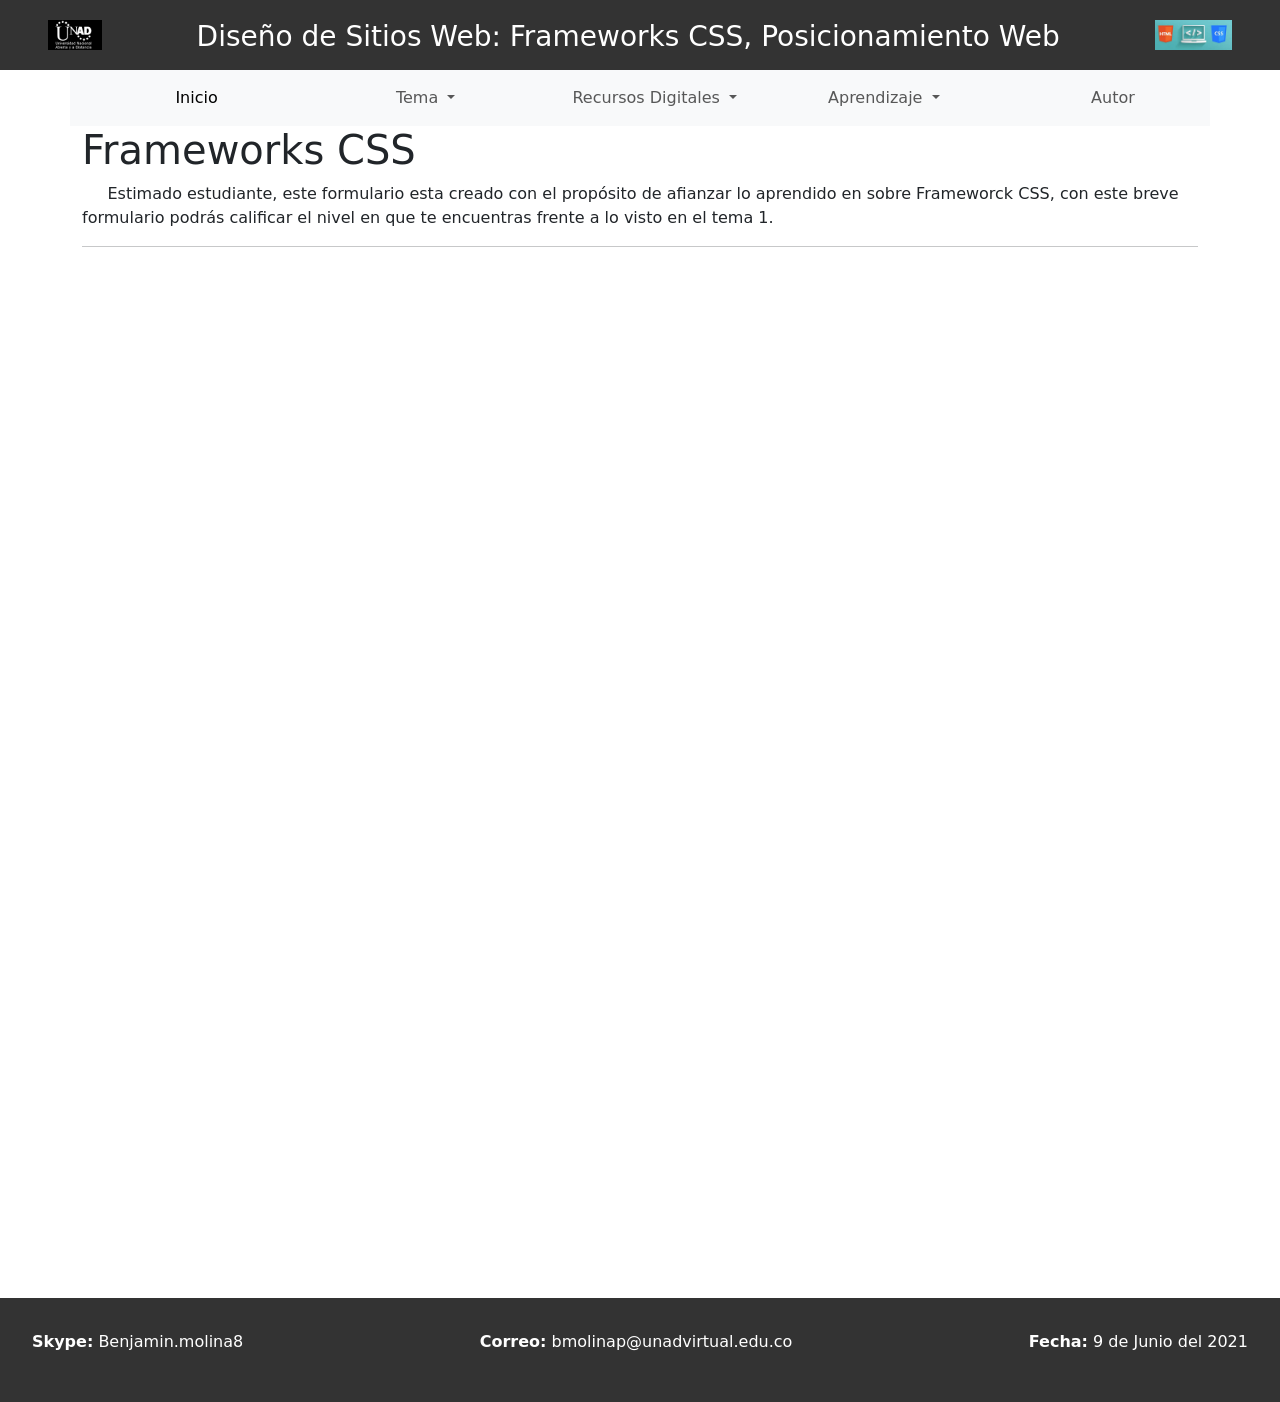
<file: fase4/actividad1.html>
<!DOCTYPE html>
<html lang="en">

<head>
    <meta charset="UTF-8">
    <meta http-equiv="X-UA-Compatible" content="IE=edge">
    <meta name="viewport" content="width=device-width, initial-scale=1.0">
    <link rel="stylesheet" href="css/main.css">
    <link href="https://fonts.googleapis.com/css?family=Lato:300,400,700,900&display=swap" rel="stylesheet">
    <link href="https://cdn.jsdelivr.net/npm/bootstrap@5.0.2/dist/css/bootstrap.min.css" rel="stylesheet"
        integrity="sha384-EVSTQN3/azprG1Anm3QDgpJLIm9Nao0Yz1ztcQTwFspd3yD65VohhpuuCOmLASjC" crossorigin="anonymous">
    <script src="https://cdn.jsdelivr.net/npm/bootstrap@5.0.2/dist/js/bootstrap.bundle.min.js"
        integrity="sha384-MrcW6ZMFYlzcLA8Nl+NtUVF0sA7MsXsP1UyJoMp4YLEuNSfAP+JcXn/tWtIaxVXM"
        crossorigin="anonymous"></script>

    <title>Document</title>
</head>

<body>
    <!-- Sección del encabezado -->
    <header>
        <img class="img-h" src="img/logo_unad.png" alt="Imagen de logo">
        <h3>Diseño de Sitios Web: Frameworks CSS, Posicionamiento Web</h3>
        <img class="img-h" src="img/images.jpg" alt="Imagen de logo">
    </header>

    <!-- Barra de menú horizontal -->
    <nav class="navbar navbar-expand-lg navbar-light bg-light container">
        <div class="container-fluid">

            <div class="collapse navbar-collapse" id="navbarScroll">
                <ul class="navbar-nav me-auto my-2 my-lg-0 navbar-nav-scroll" style="--bs-scroll-height: 100px;">
                    <li class="nav-item">
                        <a class="nav-link active" aria-current="page" href="../fase4/index.html">Inicio</a>
                    </li>
                    <li class="nav-item dropdown">
                        <a class="nav-link dropdown-toggle" href="#" id="navbarScrollingDropdown" role="button"
                            data-bs-toggle="dropdown" aria-expanded="false">
                            Tema
                        </a>
                        <ul class="dropdown-menu" aria-labelledby="navbarScrollingDropdown">
                            <li><a class="dropdown-item" href="../fase4/tema1.html">Tema 1</a></li>
                            <li><a class="dropdown-item" href="../fase4/tema2.html">Tema 2</a></li>
                        </ul>
                    </li>
                    <li class="nav-item dropdown">
                        <a class="nav-link dropdown-toggle" href="#" id="navbarScrollingDropdown" role="button"
                            data-bs-toggle="dropdown" aria-expanded="false">
                            Recursos Digitales
                        </a>
                        <ul class="dropdown-menu" aria-labelledby="navbarScrollingDropdown">
                            <li><a class="dropdown-item" href="../fase4/recurso1.html">Recurso 1</a></li>
                            <li><a class="dropdown-item" href="../fase4/recurso2.html">Recurso 2</a></li>
                        </ul>
                    </li>
                    <li class="nav-item dropdown">
                        <a class="nav-link dropdown-toggle" href="#" id="navbarScrollingDropdown" role="button"
                            data-bs-toggle="dropdown" aria-expanded="false">
                            Aprendizaje
                        </a>
                        <ul class="dropdown-menu" aria-labelledby="navbarScrollingDropdown">
                            <li><a class="dropdown-item" href="../fase4/actividad1.html">Actividad 1</a></li>
                            <li><a class="dropdown-item" href="../fase4/actividad2.html">Actividad 2</a></li>
                        </ul>
                    <li class="nav-item">
                        <a class="nav-link" href="../fase4/autor.html">Autor</a>
                    </li>
                    </li>
                </ul>

            </div>
        </div>
    </nav>



    <!-- Seccion central -->

    <div class="container">
        <div class="row">
            <main> <!--le indica a los buscadores que este es el contenido principal-->
                <h1>Frameworks CSS</h1> <!--mejora el posicionamiento se recomienda solo un H1 por pagina-->
                <p>
                    &nbsp&nbsp&nbsp&nbsp&nbspEstimado estudiante, este formulario esta creado con el propósito de afianzar lo aprendido en sobre
                    Frameworck CSS, con este breve formulario podrás calificar el nivel en que te encuentras frente a lo
                    visto en el tema 1.
                </p>
                <hr>
            </main>
            <aside class="col-4">
                <iframe
                    src="https://www.facebook.com/plugins/page.php?href=https%3A%2F%2Fwww.facebook.com%2FUniversidadUNAD%2F&tabs=timeline&width=340&height=980&small_header=false&adapt_container_width=true&hide_cover=false&show_facepile=true&appId"
                    width="340" height="980" style="border:none;overflow:hidden" scrolling="no" frameborder="0"
                    allowfullscreen="true"
                    allow="autoplay; clipboard-write; encrypted-media; picture-in-picture; web-share"></iframe>
            </aside>


            <section class="col-8">
                <p>
                    <iframe
                        src="https://docs.google.com/forms/d/e/1FAIpQLSerP0VXCJRWw7gthVLzGHhDotdo9YwrQFPLaNiHUMj9aCrsGQ/viewform?embedded=true"
                        width="740" height="980" frameborder="0" marginheight="0" marginwidth="0">Cargando…</iframe>
                </p>

            </section>

        </div>
    </div>
    <!-- Pie de página -->

    <footer>

        <p class="footer__texto"><strong>Skype:</strong> Benjamin.molina8</p>
        <p class="footer__texto"><strong>Correo:</strong> bmolinap@unadvirtual.edu.co</p>
        <p class="footer__texto"><strong>Fecha:</strong> 9 de Junio del 2021</p>

    </footer>
</body>

</html>
</file>
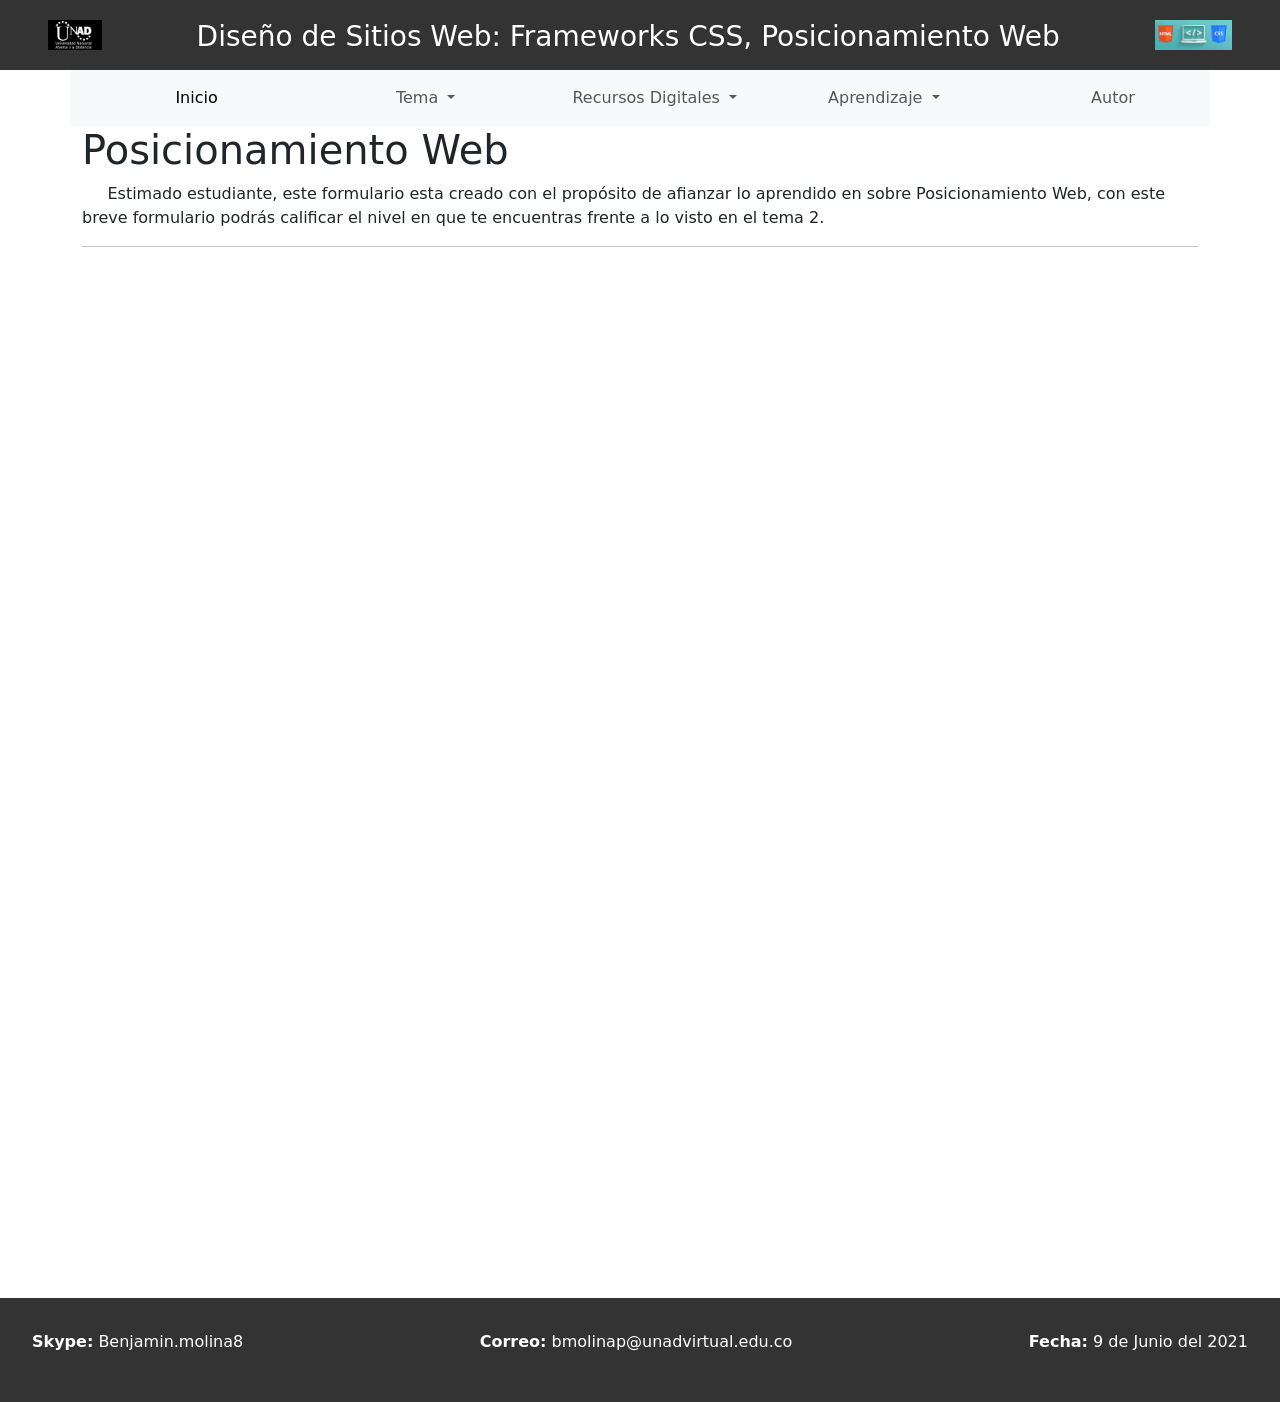
<file: fase4/actividad2.html>
<!DOCTYPE html>
<html lang="en">

<head>
    <meta charset="UTF-8">
    <meta http-equiv="X-UA-Compatible" content="IE=edge">
    <meta name="viewport" content="width=device-width, initial-scale=1.0">
    <link rel="stylesheet" href="css/main.css">
    <link href="https://fonts.googleapis.com/css?family=Lato:300,400,700,900&display=swap" rel="stylesheet">
    <link href="https://cdn.jsdelivr.net/npm/bootstrap@5.0.2/dist/css/bootstrap.min.css" rel="stylesheet"
        integrity="sha384-EVSTQN3/azprG1Anm3QDgpJLIm9Nao0Yz1ztcQTwFspd3yD65VohhpuuCOmLASjC" crossorigin="anonymous">
    <script src="https://cdn.jsdelivr.net/npm/bootstrap@5.0.2/dist/js/bootstrap.bundle.min.js"
        integrity="sha384-MrcW6ZMFYlzcLA8Nl+NtUVF0sA7MsXsP1UyJoMp4YLEuNSfAP+JcXn/tWtIaxVXM"
        crossorigin="anonymous"></script>

    <title>Document</title>
</head>

<body>
    <!-- Sección del encabezado -->
    <header>
        <img class="img-h" src="img/logo_unad.png" alt="Imagen de logo">
        <h3>Diseño de Sitios Web: Frameworks CSS, Posicionamiento Web</h3>
        <img class="img-h" src="img/images.jpg" alt="Imagen de logo">
    </header>

    <!-- Barra de menú horizontal -->
    <nav class="navbar navbar-expand-lg navbar-light bg-light container">
        <div class="container-fluid">

            <div class="collapse navbar-collapse" id="navbarScroll">
                <ul class="navbar-nav me-auto my-2 my-lg-0 navbar-nav-scroll" style="--bs-scroll-height: 100px;">
                    <li class="nav-item">
                        <a class="nav-link active" aria-current="page" href="../fase4/index.html">Inicio</a>
                    </li>
                    <li class="nav-item dropdown">
                        <a class="nav-link dropdown-toggle" href="#" id="navbarScrollingDropdown" role="button"
                            data-bs-toggle="dropdown" aria-expanded="false">
                            Tema
                        </a>
                        <ul class="dropdown-menu" aria-labelledby="navbarScrollingDropdown">
                            <li><a class="dropdown-item" href="../fase4/tema1.html">Tema 1</a></li>
                            <li><a class="dropdown-item" href="../fase4/tema2.html">Tema 2</a></li>
                        </ul>
                    </li>
                    <li class="nav-item dropdown">
                        <a class="nav-link dropdown-toggle" href="#" id="navbarScrollingDropdown" role="button"
                            data-bs-toggle="dropdown" aria-expanded="false">
                            Recursos Digitales
                        </a>
                        <ul class="dropdown-menu" aria-labelledby="navbarScrollingDropdown">
                            <li><a class="dropdown-item" href="../fase4/recurso1.html">Recurso 1</a></li>
                            <li><a class="dropdown-item" href="../fase4/recurso2.html">Recurso 2</a></li>
                        </ul>
                    </li>
                    <li class="nav-item dropdown">
                        <a class="nav-link dropdown-toggle" href="#" id="navbarScrollingDropdown" role="button"
                            data-bs-toggle="dropdown" aria-expanded="false">
                            Aprendizaje
                        </a>
                        <ul class="dropdown-menu" aria-labelledby="navbarScrollingDropdown">
                            <li><a class="dropdown-item" href="../fase4/actividad1.html">Actividad 1</a></li>
                            <li><a class="dropdown-item" href="../fase4/actividad2.html">Actividad 2</a></li>
                        </ul>
                    <li class="nav-item">
                        <a class="nav-link" href="../fase4/autor.html">Autor</a>
                    </li>
                    </li>
                </ul>

            </div>
        </div>
    </nav>



    <!-- Seccion central -->

    <div class="container">
        <div class="row">
            <main> <!--le indica a los buscadores que este es el contenido principal-->
                <h1>Posicionamiento Web</h1> <!--uso de palabras claves-->
                <p>
                    &nbsp&nbsp&nbsp&nbsp&nbspEstimado estudiante, este formulario esta creado con el propósito de afianzar lo aprendido en sobre
                    Posicionamiento Web, con este breve formulario podrás calificar el nivel en que te encuentras frente a lo
                    visto en el tema 2.
                </p>
                <hr>
            </main>
            <aside class="col-4">
                <iframe
                    src="https://www.facebook.com/plugins/page.php?href=https%3A%2F%2Fwww.facebook.com%2FUniversidadUNAD%2F&tabs=timeline&width=340&height=980&small_header=false&adapt_container_width=true&hide_cover=false&show_facepile=true&appId"
                    width="340" height="980" style="border:none;overflow:hidden" scrolling="no" frameborder="0"
                    allowfullscreen="true"
                    allow="autoplay; clipboard-write; encrypted-media; picture-in-picture; web-share"></iframe>
            </aside>

            <section class="col-8">
                <p>
                    <iframe
                        src="https://docs.google.com/forms/d/e/1FAIpQLSeDe033f5ZTEqhZ-N1dZqdqhFrQ8JJpqSbZYjkP5_lfE73OfA/viewform?embedded=true"
                        width="740" height="980" frameborder="0" marginheight="0" marginwidth="0">Cargando…</iframe>
                </p>

            </section>

        </div>
    </div>
    <!-- Pie de página -->

    <footer>

        <p class="footer__texto"><strong>Skype:</strong> Benjamin.molina8</p>
        <p class="footer__texto"><strong>Correo:</strong> bmolinap@unadvirtual.edu.co</p>
        <p class="footer__texto"><strong>Fecha:</strong> 9 de Junio del 2021</p>

    </footer>
</body>

</html>
</file>
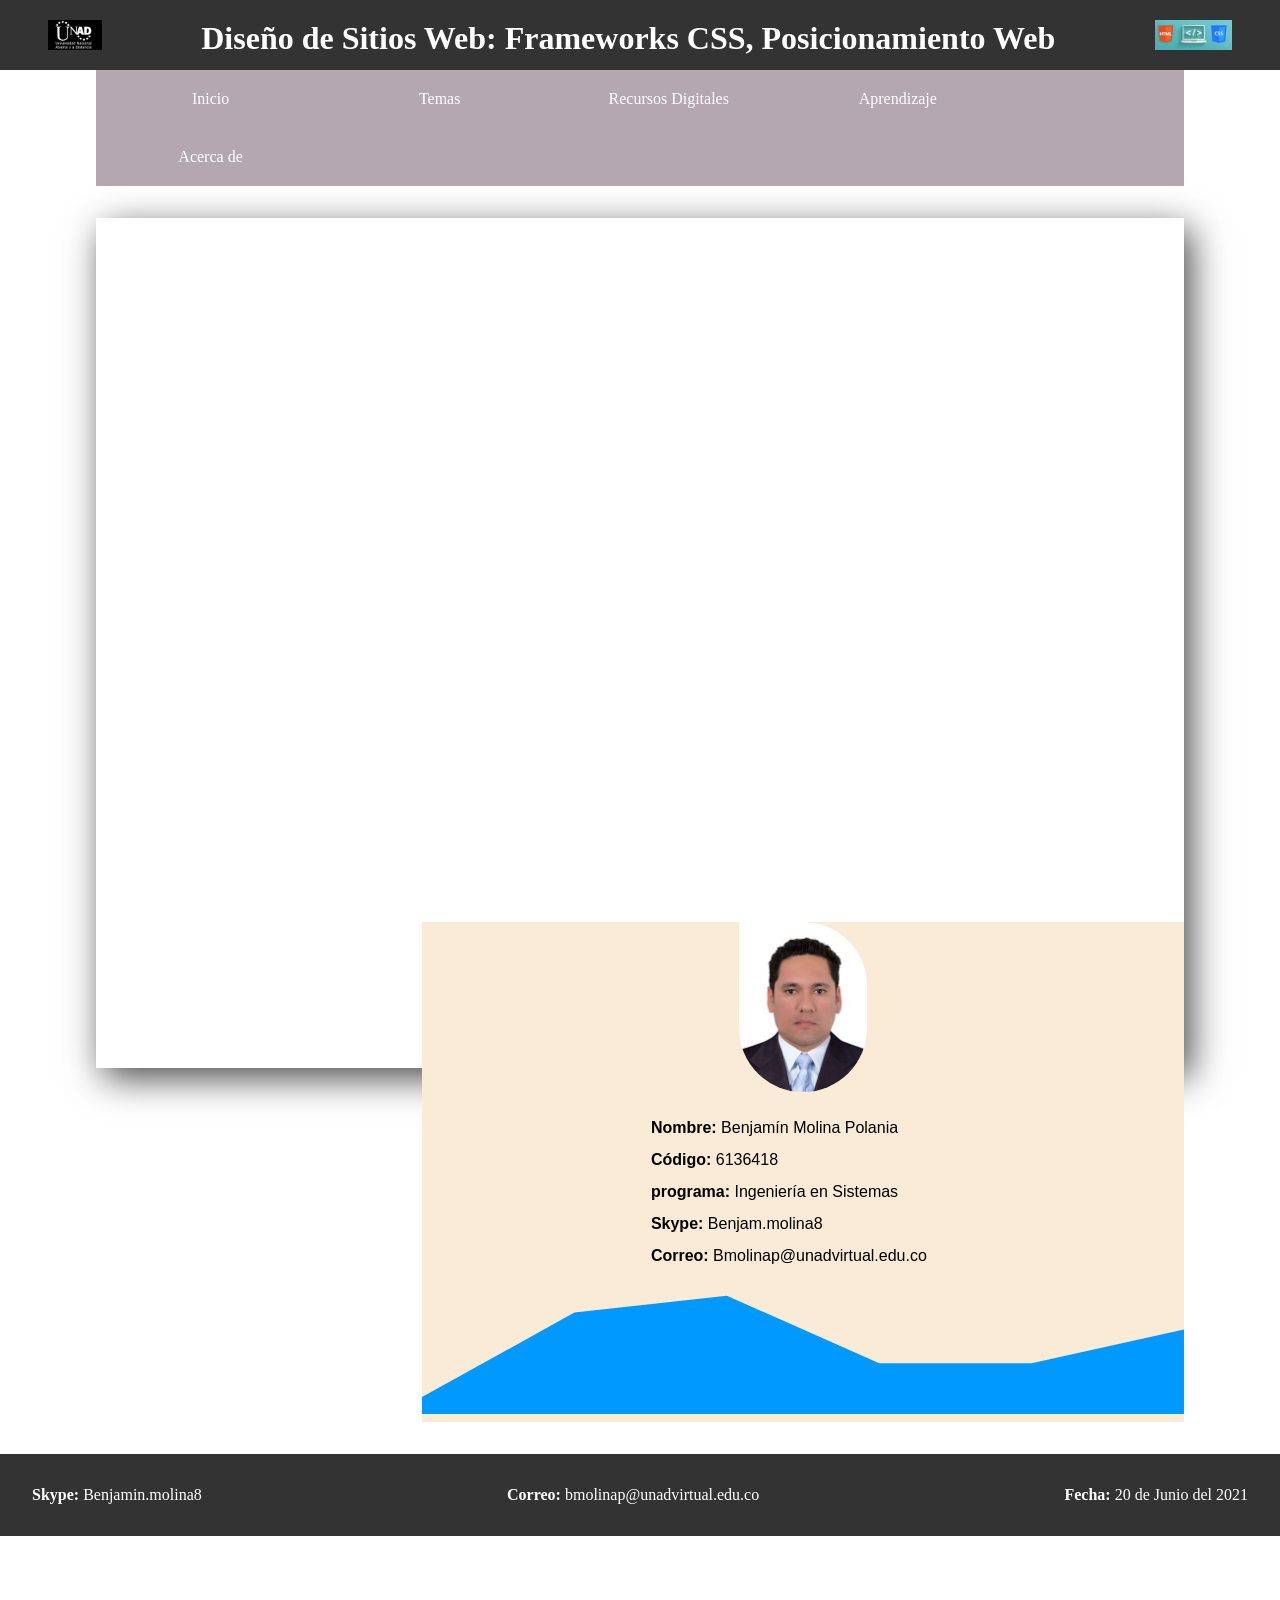
<file: fase4/autor.html>
<!DOCTYPE html>
<html lang="en">

<head>
    <meta charset="UTF-8">
    <meta http-equiv="X-UA-Compatible" content="IE=edge">
    <meta name="viewport" content="width=device-width, initial-scale=1.0">
    <link rel="stylesheet" href="css/main.css">
    <link href="https://fonts.googleapis.com/css?family=Lato:300,400,700,900&display=swap" rel="stylesheet">
    <title>Document</title>
</head>

<body>
    <!-- Sección del encabezado -->
    <header>
        <img class="img-h" src="img/logo_unad.png" alt="Imagen de logo">
        <h1>Diseño de Sitios Web: Frameworks CSS, Posicionamiento Web</h1>
        <img class="img-h" src="img/images.jpg" alt="Imagen de logo">
    </header>

    <!-- Barra de menú horizontal -->
    <nav class="navegacion contenedor">
        <ul>
            <li> <a href="index.html">Inicio</a></li>
            <li><a href="#">Temas</a>
                <ul>
                    <li><a href="tema1.html"> Tema 1</a></li>
                    <li><a href="tema2.html"> Tema 2</a></li>
                </ul>
            </li>
            <li><a href="#">Recursos Digitales</a>
                <ul>
                    <li><a href="recurso1.html"> Recurso 1</a></li>
                    <li><a href="recurso2.html"> Recurso 2</a></li>
                </ul>
            </li>
            <li><a href="#"> Aprendizaje</a>
                <ul>
                    <li><a href="actividad1.html">Actividad 1</a></li>
                    <li><a href="actividad2.html">Actividad 2</a></li>
                </ul>
            </li>
            <li><a href="autor.html">Acerca de</a></li>
        </ul>
    </nav>

    <!-- Seccion central -->

    <div class="main-autor">
        <aside>
            <iframe
                src="https://www.facebook.com/plugins/page.php?href=https%3A%2F%2Fwww.facebook.com%2FUniversidadUNAD%2F&tabs=timeline&width=340&height=700&small_header=false&adapt_container_width=true&hide_cover=false&show_facepile=true&appId"
                width="340" height="700" style="border:none;overflow:hidden" scrolling="no" frameborder="0"
                allowfullscreen="true"
                allow="autoplay; clipboard-write; encrypted-media; picture-in-picture; web-share"></iframe>
        </aside>

        <section class="section-autor">

            <img class="img-autor" src="img/Benjamin.jpg" alt="Foto autor">
            <div class="texto">
                <p class="text"> <span>Nombre:</span> Benjamín Molina Polania</p>
                <p class="text"> <span>Código:</span> 6136418</p>
                <p class="text"> <span>programa:</span> Ingeniería en Sistemas</p>
                <p class="text"> <span>Skype:</span> Benjam.molina8</p>
                <p class="text"> <span>Correo:</span> Bmolinap@unadvirtual.edu.co</p>
            </div>
            <div class="ondas">
                <img src="img/wave.svg" alt="ondas">
            </div>
            <iframe width="802" height="336" src="https://www.youtube.com/embed/BbmVe0qrXMI?start=5"
                title="YouTube video player" frameborder="0"
                allow="accelerometer; autoplay; clipboard-write; encrypted-media; gyroscope; picture-in-picture"
                allowfullscreen></iframe>


        </section>

    </div>
    <!-- Pie de página -->

    <footer>

        <p class="footer__texto"><strong>Skype:</strong> Benjamin.molina8</p>
        <p class="footer__texto"><strong>Correo:</strong> bmolinap@unadvirtual.edu.co</p>
        <p class="footer__texto"><strong>Fecha:</strong> 20 de Junio del 2021</p>

    </footer>
</body>

</html>
</file>
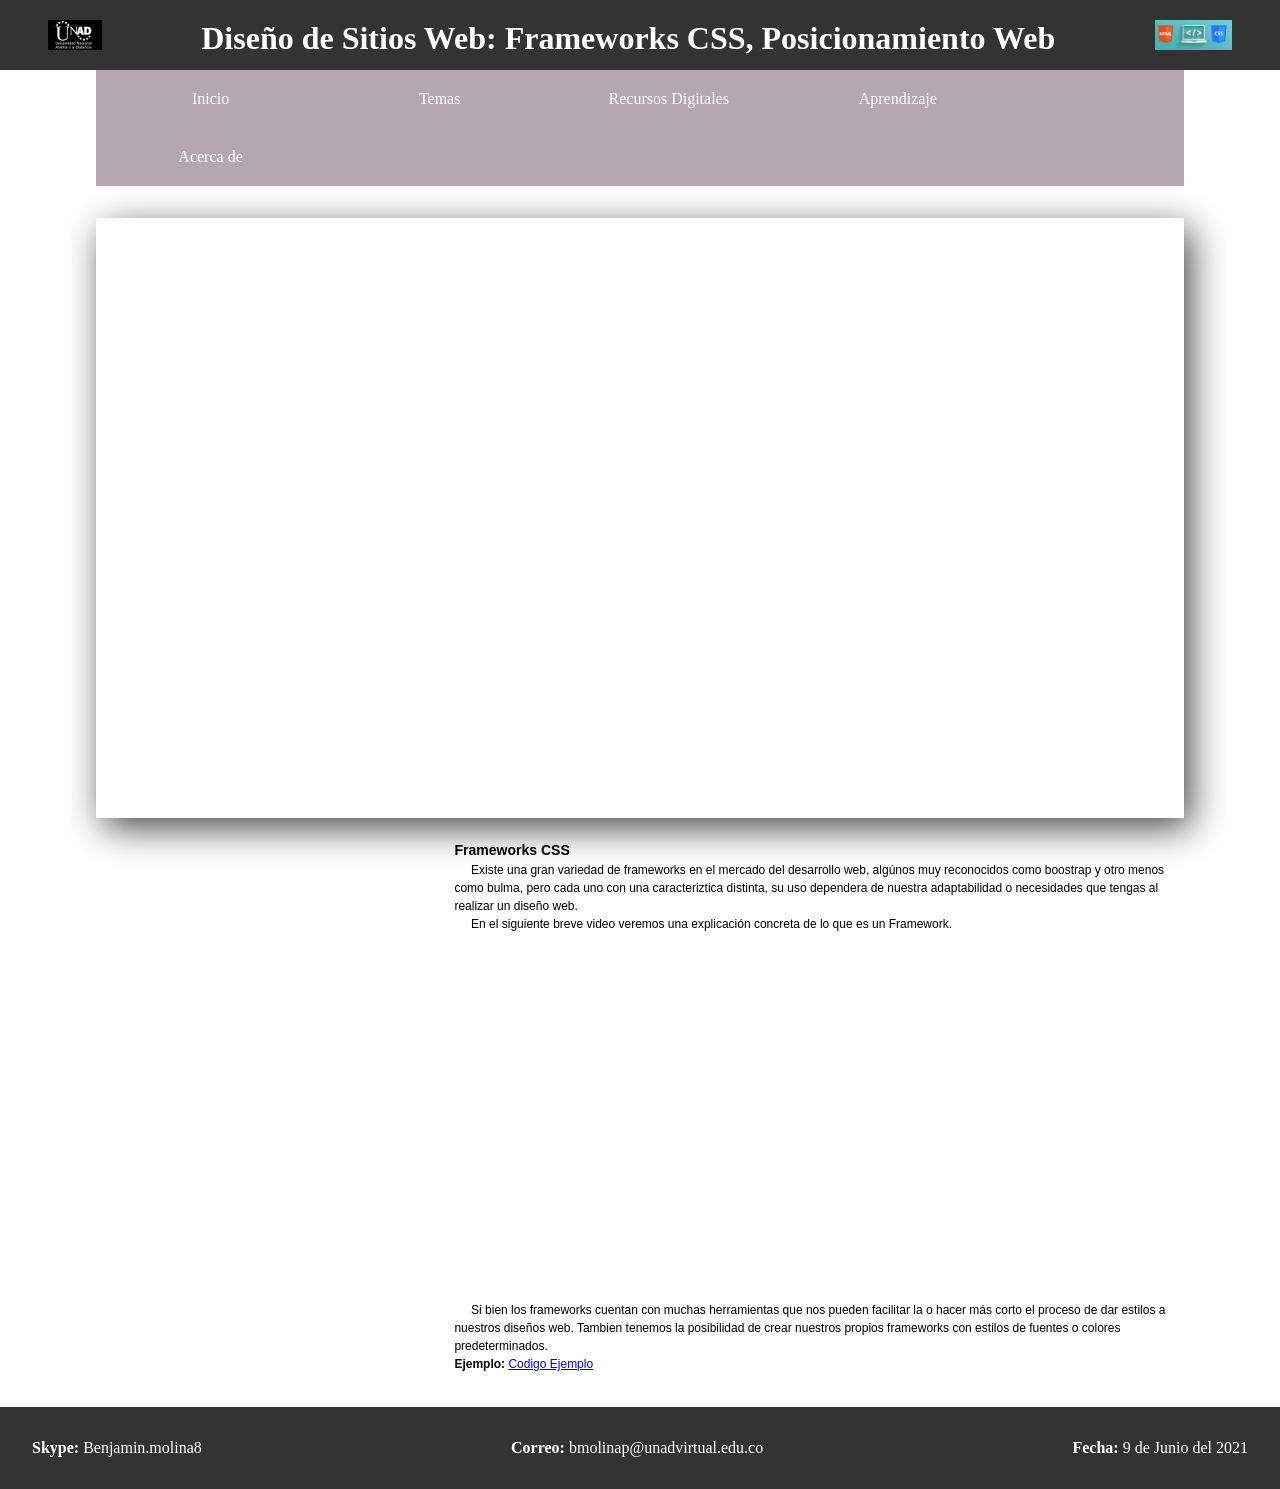
<file: fase4/recurso1.html>
<!DOCTYPE html>
<html lang="en">

<head>
    <meta charset="UTF-8">
    <meta http-equiv="X-UA-Compatible" content="IE=edge">
    <meta name="viewport" content="width=device-width, initial-scale=1.0">
    <link rel="stylesheet" href="css/main.css">
    <link href="https://fonts.googleapis.com/css?family=Lato:300,400,700,900&display=swap" rel="stylesheet">
    <title>Document</title>
</head>

<body>
    <!-- Sección del encabezado -->
    <header>
        <img class="img-h" src="img/logo_unad.png" alt="Imagen de logo">
        <h1>Diseño de Sitios Web: Frameworks CSS, Posicionamiento Web</h1>
        <img class="img-h" src="img/images.jpg" alt="Imagen de logo">
    </header>

    <!-- Barra de menú horizontal -->
    <nav class="navegacion contenedor">
        <ul>
            <li> <a href="index.html">Inicio</a></li>
            <li><a href="#">Temas</a>
                <ul>
                    <li><a href="tema1.html"> Tema 1</a></li>
                    <li><a href="tema2.html"> Tema 2</a></li>
                </ul>
            </li>
            <li><a href="#">Recursos Digitales</a>
                <ul>
                    <li><a href="recurso1.html"> Recurso 1</a></li>
                    <li><a href="recurso2.html"> Recurso 2</a></li>
                </ul>
            </li>
            <li><a href="#"> Aprendizaje</a>
                <ul>
                    <li><a href="actividad1.html">Actividad 1</a></li>
                    <li><a href="actividad2.html">Actividad 2</a></li>
                </ul>
            </li>
            <li><a href="autor.html">Acerca de</a></li>
        </ul>
    </nav>

    <!-- Seccion central -->

    <div class="main">
        <aside>
            <iframe
                src="https://www.facebook.com/plugins/page.php?href=https%3A%2F%2Fwww.facebook.com%2FUniversidadUNAD%2F&tabs=timeline&width=340&height=600&small_header=false&adapt_container_width=true&hide_cover=false&show_facepile=true&appId"
                width="340" height="600" style="border:none;overflow:hidden" scrolling="no" frameborder="0"
                allowfullscreen="true"
                allow="autoplay; clipboard-write; encrypted-media; picture-in-picture; web-share"></iframe>
        </aside>

        <section>
            <article class="iframe">
                <h3>Frameworks CSS</h3>
                <p>&nbsp;&nbsp;&nbsp;&nbsp;&nbsp;Existe una gran variedad de frameworks en el mercado del desarrollo
                    web, algúnos muy reconocidos
                    como boostrap y otro menos como bulma, pero cada uno con una caracteriztica distinta,
                    su uso dependera de nuestra adaptabilidad o necesidades que tengas al realizar un diseño web. <br>
                    &nbsp;&nbsp;&nbsp;&nbsp;&nbsp;En el siguiente breve video veremos una explicación concreta de lo que
                    es un Framework.
                </p>
                <br>
                <br>
                <iframe width="590" height="309" src="https://www.youtube.com/embed/I_-H72yY0ZQ"
                    title="YouTube video player" frameborder="0"
                    allow="accelerometer; autoplay; clipboard-write; encrypted-media; gyroscope; picture-in-picture"
                    allowfullscreen>
                </iframe>
                <br>
                <br>
                <p>&nbsp;&nbsp;&nbsp;&nbsp;&nbsp;Si bien los frameworks cuentan con muchas herramientas que nos pueden
                    facilitar la o hacer más corto el proceso de dar estilos a nuestros diseños web. Tambien tenemos la
                    posibilidad de crear nuestros propios frameworks con estilos de fuentes o colores predeterminados.
                    <br>
                    <strong>Ejemplo:</strong>
                    <a href="../fase3/pdf/framework.pdf" target="_black">Codigo Ejemplo</a>
                </p>

            </article>

        </section>

    </div>
    <!-- Pie de página -->

    <footer>

        <p class="footer__texto"><strong>Skype:</strong> Benjamin.molina8</p>
        <p class="footer__texto"><strong>Correo:</strong> bmolinap@unadvirtual.edu.co</p>
        <p class="footer__texto"><strong>Fecha:</strong> 9 de Junio del 2021</p>

    </footer>
</body>

</html>
</file>
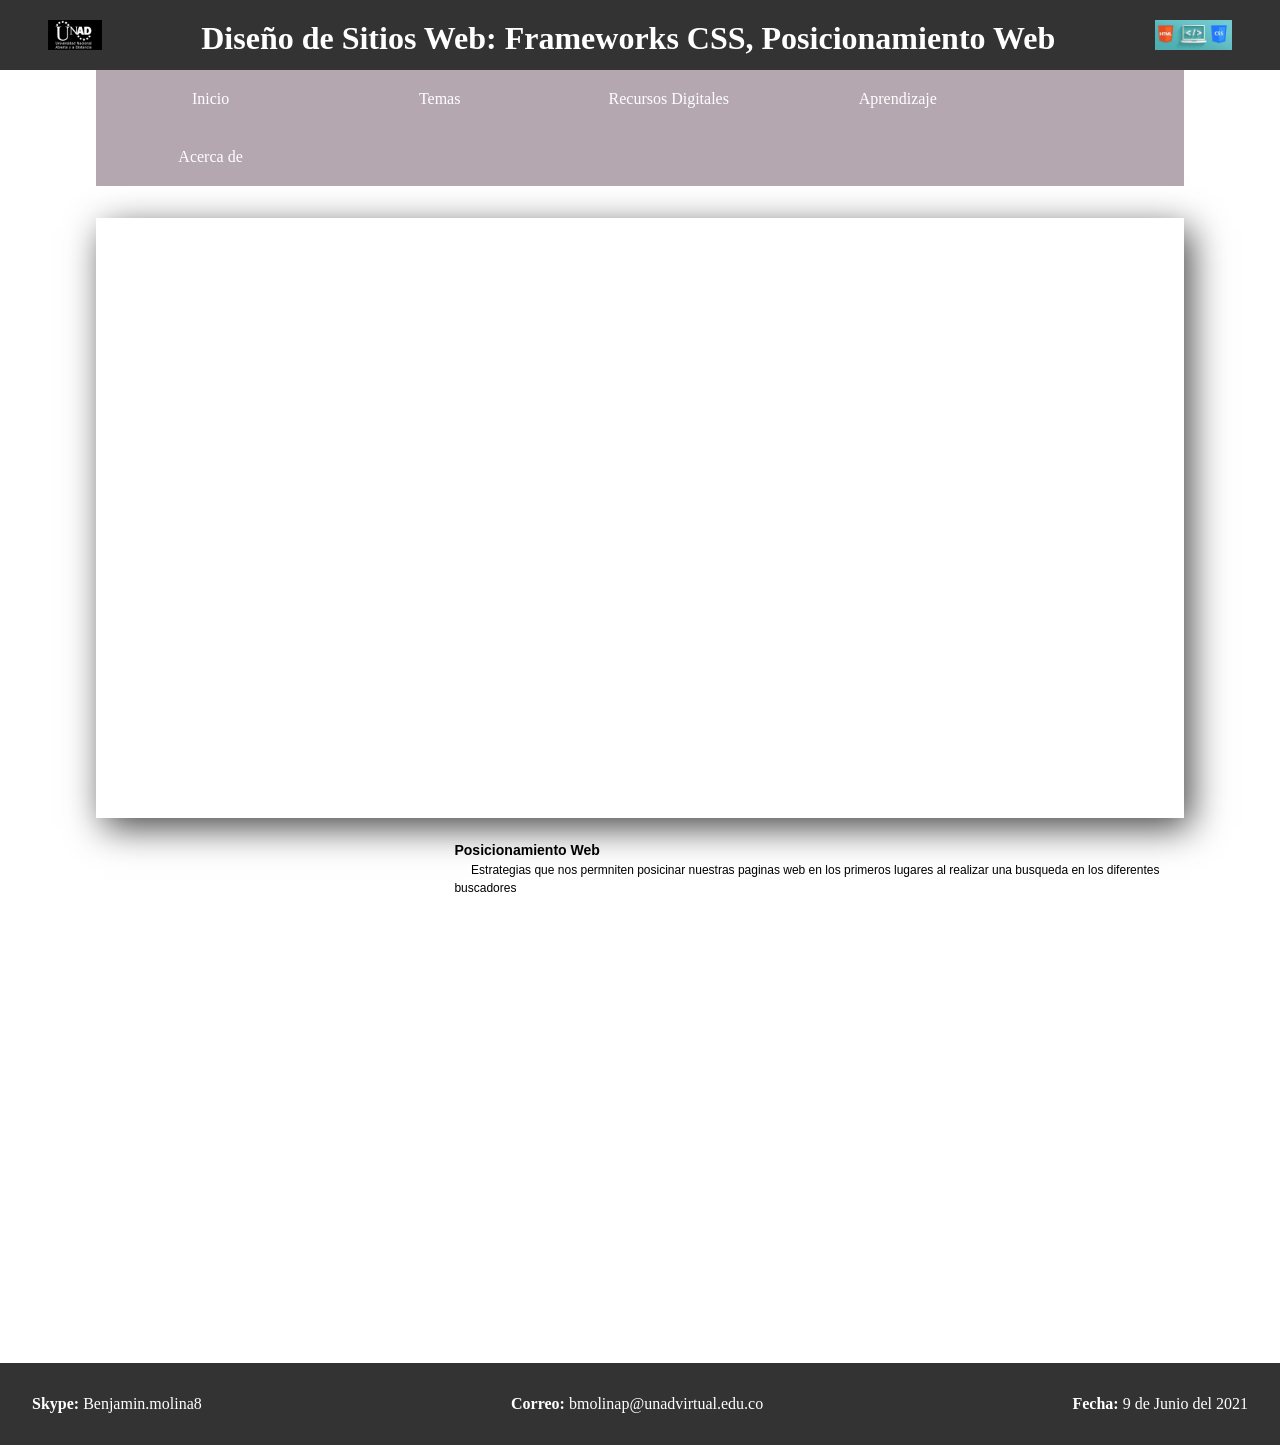
<file: fase4/recurso2.html>
<!DOCTYPE html>
<html lang="en">

<head>
    <meta charset="UTF-8">
    <meta http-equiv="X-UA-Compatible" content="IE=edge">
    <meta name="viewport" content="width=device-width, initial-scale=1.0">
    <link rel="stylesheet" href="css/main.css">
    <link href="https://fonts.googleapis.com/css?family=Lato:300,400,700,900&display=swap" rel="stylesheet">
    <title>Document</title>
</head>

<body>
    <!-- Sección del encabezado -->
    <header>
        <img class="img-h" src="img/logo_unad.png" alt="Imagen de logo">
        <h1>Diseño de Sitios Web: Frameworks CSS, Posicionamiento Web</h1>
        <img class="img-h" src="img/images.jpg" alt="Imagen de logo">
    </header>

    <!-- Barra de menú horizontal -->
    <nav class="navegacion contenedor">
        <ul>
            <li> <a href="index.html">Inicio</a></li>
            <li><a href="#">Temas</a>
                <ul>
                    <li><a href="tema1.html"> Tema 1</a></li>
                    <li><a href="tema2.html"> Tema 2</a></li>
                </ul>
            </li>
            <li><a href="#">Recursos Digitales</a>
                <ul>
                    <li><a href="recurso1.html"> Recurso 1</a></li>
                    <li><a href="recurso2.html"> Recurso 2</a></li>
                </ul>
            </li>
            <li><a href="#"> Aprendizaje</a>
                <ul>
                    <li><a href="actividad1.html">Actividad 1</a></li>
                    <li><a href="actividad2.html">Actividad 2</a></li>
                </ul>
            </li>
            <li><a href="autor.html">Acerca de</a></li>
        </ul>
    </nav>

    <!-- Seccion central -->

    <div class="main">
        <aside>
            <iframe
                src="https://www.facebook.com/plugins/page.php?href=https%3A%2F%2Fwww.facebook.com%2FUniversidadUNAD%2F&tabs=timeline&width=340&height=600&small_header=false&adapt_container_width=true&hide_cover=false&show_facepile=true&appId"
                width="340" height="600" style="border:none;overflow:hidden" scrolling="no" frameborder="0"
                allowfullscreen="true"
                allow="autoplay; clipboard-write; encrypted-media; picture-in-picture; web-share"></iframe>
        </aside>

        <section>
            <article class="iframe">
                <h3>Posicionamiento Web</h3>
                <p>&nbsp;&nbsp;&nbsp;&nbsp;&nbsp;Estrategias que nos permniten posicinar nuestras paginas web en los primeros lugares al realizar una
                    busqueda en los diferentes buscadores</p><br>
                <iframe width="690" height="409" src="https://www.youtube.com/embed/bdUS3wjTzdE"
                    title="YouTube video player" frameborder="0"
                    allow="accelerometer; autoplay; clipboard-write; encrypted-media; gyroscope; picture-in-picture"
                    allowfullscreen></iframe>
            </article>

        </section>

    </div>
    <!-- Pie de página -->

    <footer>

        <p class="footer__texto"><strong>Skype:</strong> Benjamin.molina8</p>
        <p class="footer__texto"><strong>Correo:</strong> bmolinap@unadvirtual.edu.co</p>
        <p class="footer__texto"><strong>Fecha:</strong> 9 de Junio del 2021</p>

    </footer>
</body>

</html>
</file>
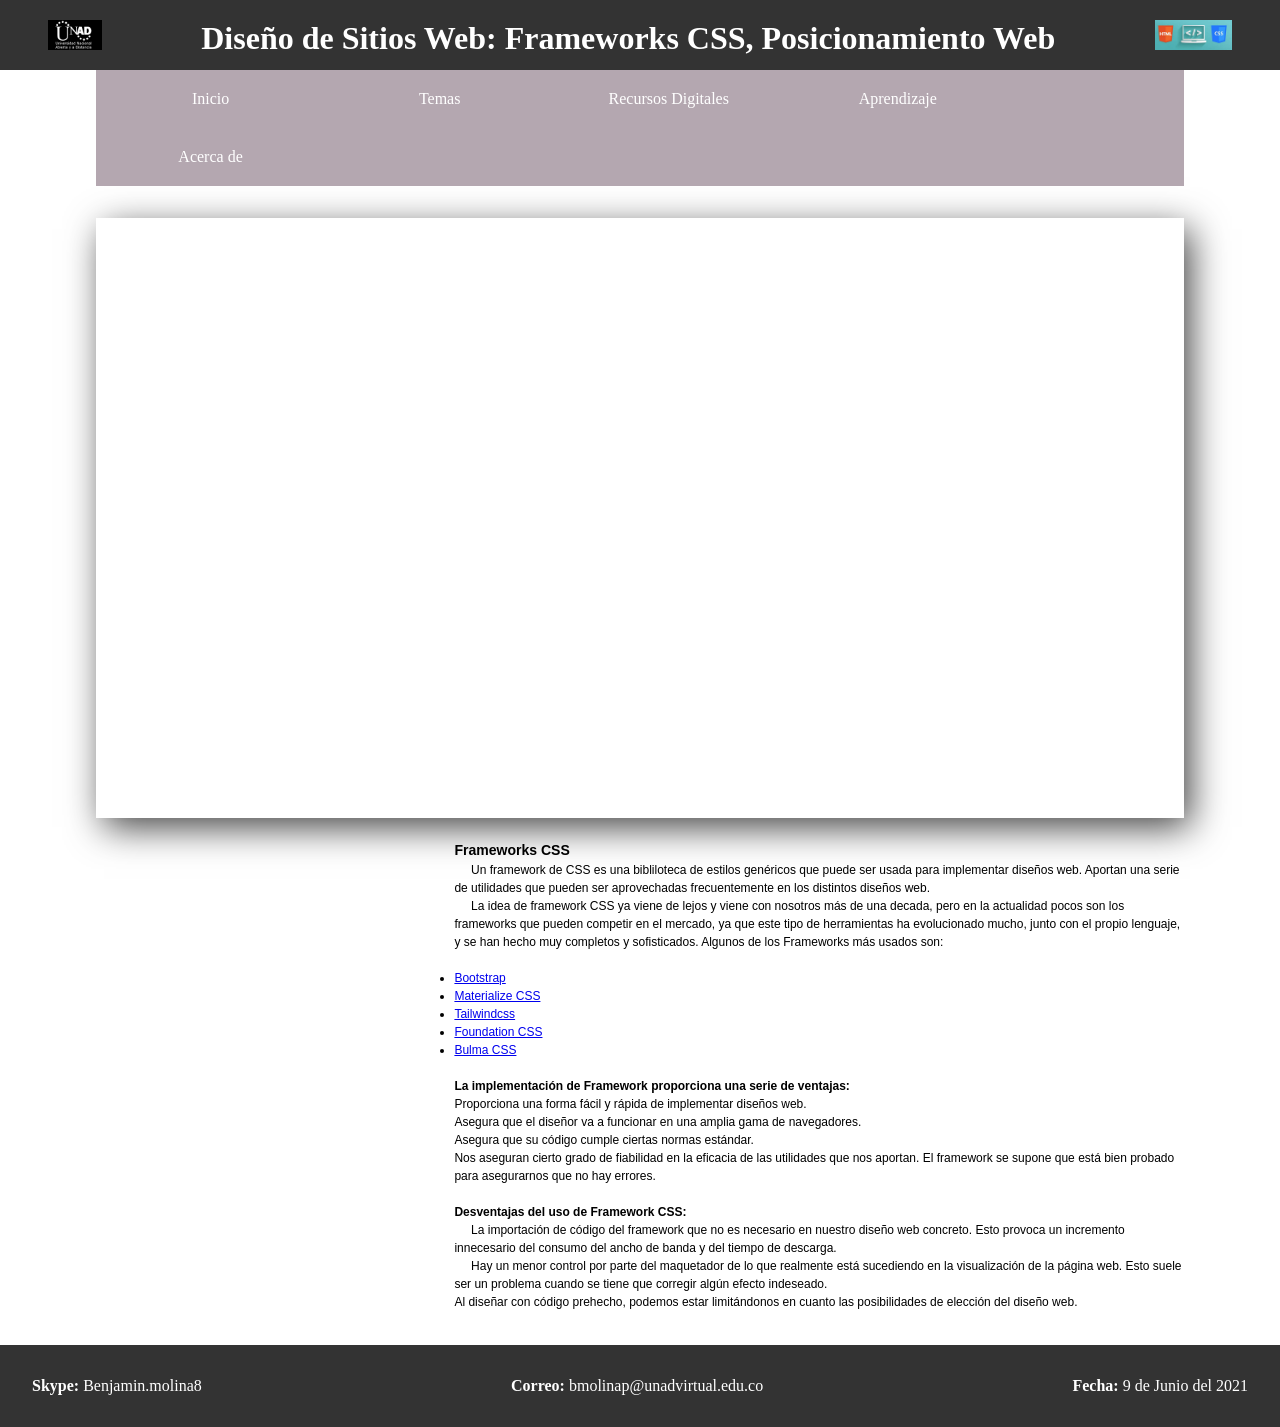
<file: fase4/tema1.html>
<!DOCTYPE html>
<html lang="en">

<head>
    <meta charset="UTF-8">
    <meta http-equiv="X-UA-Compatible" content="IE=edge">
    <meta name="viewport" content="width=device-width, initial-scale=1.0">
    <link rel="stylesheet" href="css/main.css">
    <link href="https://fonts.googleapis.com/css?family=Lato:300,400,700,900&display=swap" rel="stylesheet">
    <title>Document</title>
</head>

<body>
    <!-- Sección del encabezado -->
    <header>
        <img class="img-h" src="img/logo_unad.png" alt="Imagen de logo">
        <h1>Diseño de Sitios Web: Frameworks CSS, Posicionamiento Web</h1>
        <img class="img-h" src="img/images.jpg" alt="Imagen de logo">
    </header>

    <!-- Barra de menú horizontal -->
    <nav class="navegacion contenedor" >
        <ul>
            <li> <a href="index.html">Inicio</a></li>
            <li><a href="#">Temas</a> 
                <ul>
                    <li><a href="tema1.html"> Tema 1</a></li>
                    <li><a href="tema2.html"> Tema 2</a></li>
                </ul>
            </li>
            <li><a href="#">Recursos Digitales</a> 
                <ul>
                    <li><a href="recurso1.html"> Recurso 1</a></li>
                    <li><a href="recurso2.html"> Recurso 2</a></li>
                </ul>
            </li>
            <li><a href="#"> Aprendizaje</a>
                <ul>
                    <li><a href="actividad1.html">Actividad 1</a></li>
                    <li><a href="actividad2.html">Actividad 2</a></li>
                </ul>
            </li>
            <li><a href="autor.html">Acerca de</a></li>
        </ul>
    </nav>

    <!-- Seccion central -->

    <div class="main">
        <aside>
            <iframe
            src="https://www.facebook.com/plugins/page.php?href=https%3A%2F%2Fwww.facebook.com%2FUniversidadUNAD%2F&tabs=timeline&width=340&height=600&small_header=false&adapt_container_width=true&hide_cover=false&show_facepile=true&appId"
            width="340" height="600" style="border:none;overflow:hidden" scrolling="no" frameborder="0"
            allowfullscreen="true"
            allow="autoplay; clipboard-write; encrypted-media; picture-in-picture; web-share"></iframe>
        </aside>
        
        <section>           
            <article class="iframe">
                <h3>Frameworks CSS</h3>
                <p>&nbsp;&nbsp;&nbsp;&nbsp;&nbsp;Un framework de CSS es una bibliloteca de estilos genéricos que puede ser usada para implementar diseños web.
                Aportan una serie de utilidades que pueden ser aprovechadas frecuentemente en los distintos diseños web.</p>
                <p>&nbsp;&nbsp;&nbsp;&nbsp;&nbsp;La idea de framework CSS ya viene de lejos y viene con nosotros más de una decada, pero en la actualidad pocos son los frameworks que pueden competir en el mercado, ya que este tipo de herramientas ha evolucionado mucho, junto con el propio lenguaje, y se han hecho muy completos y sofisticados. Algunos de los Frameworks más usados son:</p>
               <br>
                <ul>
                   <li><a href="https://getbootstrap.com/" target="_blank">Bootstrap</a> </li>
                   <li><a href="https://materializecss.com/" target="_blank">Materialize CSS</a></li>
                   <li><a href="https://tailwindcss.com/" target="_blank">Tailwindcss</a> </li>
                   <li><a href="https://get.foundation/sites/docs-v5/css.html" target="_blank">Foundation CSS</a> </li>
                   <li><a href="https://bulma.io/" target="_blank">Bulma CSS</a> </li>
               </ul>
               <br>
               <p> <strong>La implementación de Framework proporciona una serie de ventajas:</strong>  <br>
               Proporciona una forma fácil y rápida de implementar diseños web. <br>
               Asegura que el diseñor va a funcionar en una amplia gama de navegadores. <br>
               Asegura que su código cumple ciertas normas estándar. <br>
               Nos aseguran cierto grado de fiabilidad en la eficacia de las utilidades que nos aportan. El framework se supone que está bien probado para asegurarnos que no hay errores.</p> 
                <br>
                <p><strong>Desventajas del uso de Framework CSS:</strong> <br>
                    &nbsp;&nbsp;&nbsp;&nbsp;&nbsp;La importación de código del framework que no es necesario en nuestro diseño web concreto. Esto provoca un incremento innecesario del consumo del ancho de banda y del tiempo de descarga. <br>
                    &nbsp;&nbsp;&nbsp;&nbsp;&nbsp;Hay un menor control por parte del maquetador de lo que realmente está sucediendo en la visualización de la página web. Esto suele ser un problema cuando se tiene que corregir algún efecto indeseado. <br>
                    Al diseñar con código prehecho, podemos estar limitándonos en cuanto las posibilidades de elección del diseño web.</p>  
                   
                </article>       
            
        </section>
        
    </div>
    <!-- Pie de página -->
   
    <footer >
       
        <p class="footer__texto"><strong>Skype:</strong> Benjamin.molina8</p>
        <p class="footer__texto"><strong>Correo:</strong> bmolinap@unadvirtual.edu.co</p>
        <p class="footer__texto"><strong>Fecha:</strong> 9 de Junio del 2021</p>
       
    </footer>
</body>
</html>
</file>
<file: fase3/css/main.css>
*{
  box-sizing: border-box;
  margin: 0;
  padding: 0;
  outline: 0;
}

img{
  max-width: 100%;
}
.contenedor{
  width: 85%;
  max-width: 120rem;
  margin: 0 auto;
  
}
.main{
  -webkit-box-shadow: 7px 10px 35px -1px rgba(0,0,0,0.75);
-moz-box-shadow: 7px 10px 35px -1px rgba(0,0,0,0.75);
box-shadow: 7px 10px 35px -1px rgba(0,0,0,0.75);
  width: 85%;
  max-width: 120rem;
  margin: 0 auto;
  height: 600px;
  margin-top: 2rem;
 
}

header{
width: 100%;
height: 70px;
margin: 0 auto;
padding: 20px 0;
display: flex;
justify-content: space-between;
max-width: 100%;
background-color: #333333;
color: #ffffff;

}
.img-h{
  padding-right: 3rem;
  padding-left: 3rem;
  
}
aside{
  width: 30%;
  float: left;
}

article{
  width: 70%;
  float: right;
  margin-top: 7rem;
  padding-right: 2rem;
  padding-left: 3rem;
  line-height: 2;
  font-family: sans-serif;
 }
 .iframe{
  padding-right: 2px;
  padding-left: 2rem;
  padding-top: 2px;
  padding-bottom: 2px;
  margin-top: 1rem;
  line-height: 1.5;
  font-size: 12px;
}

/** Navegacion **/
.navegacion{
  display: flex;
  justify-content: space-between;    
  background-color: #b4a7b0;
  
}
nav {
  width: 120rem;
  margin:0 auto;
  position: relative;
  
}
nav ul {
  list-style: none;
}
nav > ul > li {
  float: left;
}
nav ul::after {
  content: '';
  display: block;
  clear: both;
}
nav ul li a {
  display: inline-block;
  color: #ffffff;
  padding: 20px 20px;
  text-decoration: none;
  width: 229.1px;
  text-align: center;
} 

nav ul li a:hover {
  background-color: rgba(51, 61, 63, 0.7);
}

/* SEgundo nivel **/

nav ul ul {
  position: absolute;
  top:100%;
  background-color: rgba(51, 61, 63, 0.7);
  display: none;
}
nav ul li:hover > ul {
  display: block;
}
nav ul li:hover {
  background-color: rgba(51, 61, 63, 0.7);
}
/*AUTOR*/
.main-autor{
  -webkit-box-shadow: 7px 10px 35px -1px rgba(0,0,0,0.75);
-moz-box-shadow: 7px 10px 35px -1px rgba(0,0,0,0.75);
box-shadow: 7px 10px 35px -1px rgba(0,0,0,0.75);
  width: 85%;
  max-width: 120rem;
  margin: 0 auto;
  height: 700px;
  margin-top: 2rem;
 
}
.section-autor{
  width: 70%;
  float: right;
  padding: 0px;
  height: 500px;
  line-height: 2;
  font-family: sans-serif;
  background-color: antiquewhite
  
}
.img-autor{
  margin: auto;
  display: block;
  width: 8rem;
  border-radius: 0px 200px 200px 200px;
}
.texto{
  
  margin: auto;
  display: block;
  width: 40%;
  margin-top: 1.2rem;
}
span{
  font-weight: bold;
 
}
.text{

  text-align: justify;
  
}
.ondas{
 width: 100%;
 margin-top: -27px
}
.texto1{
  font-size: 9px;
}

footer{
  width: 100%;
  margin-top: 2rem;
  color: #ffffff;
  background-color: #333333;
  float: left;
  padding: 2rem;
  display: flex;
  justify-content: space-between;
  
  
  
}
</file>
<file: fase4/css/main.css>
*{
  box-sizing: border-box;
  margin: 0;
  padding: 0;
  outline: 0;
}

img{
  max-width: 100%;
}
.contenedor{
  width: 85%;
  max-width: 120rem;
  margin: 0 auto;
  
}
.main{
  -webkit-box-shadow: 7px 10px 35px -1px rgba(0,0,0,0.75);
-moz-box-shadow: 7px 10px 35px -1px rgba(0,0,0,0.75);
box-shadow: 7px 10px 35px -1px rgba(0,0,0,0.75);
  width: 85%;
  max-width: 120rem;
  margin: 0 auto;
  height: 600px;
  margin-top: 2rem;
 
}

header{
width: 100%;
height: 70px;
margin: 0 auto;
padding: 20px 0;
display: flex;
justify-content: space-between;
max-width: 100%;
background-color: #333333;
color: #ffffff;

}
.img-h{
  padding-right: 3rem;
  padding-left: 3rem;
  
}
aside{
  
  float: left;
}

article{
  width: 70%;
  float: right;
  margin-top: 7rem;
  padding-right: 2rem;
  padding-left: 3rem;
  line-height: 2;
  font-family: sans-serif;
 }
 .iframe{
  padding-right: 2px;
  padding-left: 2rem;
  padding-top: 2px;
  padding-bottom: 2px;
  margin-top: 1rem;
  line-height: 1.5;
  font-size: 12px;
}

/** Navegacion **/
.navegacion{
  display: flex;
  justify-content: space-between;    
  background-color: rgba(4, 193, 231, 0.7);
  }
  @media (min-width: 768px) {
    .navegacion{
      background-color: #b4a7b0;
    }
  }

nav {
  width: 120rem;
  margin:0 auto;
  position: relative;
  
}
nav ul {
  list-style: none;
}
nav > ul > li {
  float: left;
}
nav ul::after {
  content: '';
  display: block;
  clear: both;
}
nav ul li a {
  display: inline-block;
  color: #ffffff;
  padding: 20px 20px;
  text-decoration: none;
  width: 229.1px;
  text-align: center;
} 

nav ul li a:hover {
  background-color: rgba(51, 61, 63, 0.7);
}


/* SEgundo nivel **/

nav ul ul {
  position: absolute;
  top:100%;
  background-color: rgba(51, 61, 63, 0.7);
  display: none;
}
nav ul li:hover > ul {
  display: block;
}
nav ul li:hover {
  background-color: rgba(51, 61, 63, 0.7);
}


/*AUTOR*/
.main-autor{
  -webkit-box-shadow: 7px 10px 35px -1px rgba(0,0,0,0.75);
-moz-box-shadow: 7px 10px 35px -1px rgba(0,0,0,0.75);
box-shadow: 7px 10px 35px -1px rgba(0,0,0,0.75);
  width: 85%;
  max-width: 120rem;
  margin: 0 auto;
  height: 850px;
  margin-top: 2rem;
 
}
.section-autor{
  width: 70%;
  float: right;
  padding: 0px;
  height: 500px;
  line-height: 2;
  font-family: sans-serif;
  background-color: antiquewhite
  
}
.img-autor{
  margin: auto;
  display: block;
  width: 8rem;
  border-radius: 0px 200px 200px 200px;
}
.texto{
  
  margin: auto;
  display: block;
  width: 40%;
  margin-top: 1.2rem;
}
span{
  font-weight: bold;
 
}
.text{

  text-align: justify;
  
}
.ondas{
 width: 100%;
 margin-top: -27px
}
.texto1{
  font-size: 9px;
}

footer{
  width: 100%;
  margin-top: 2rem;
  color: #ffffff;
  background-color: #333333;
  float: left;
  padding: 2rem;
  display: flex;
  justify-content: space-between;
  
  
  
}
</file>
